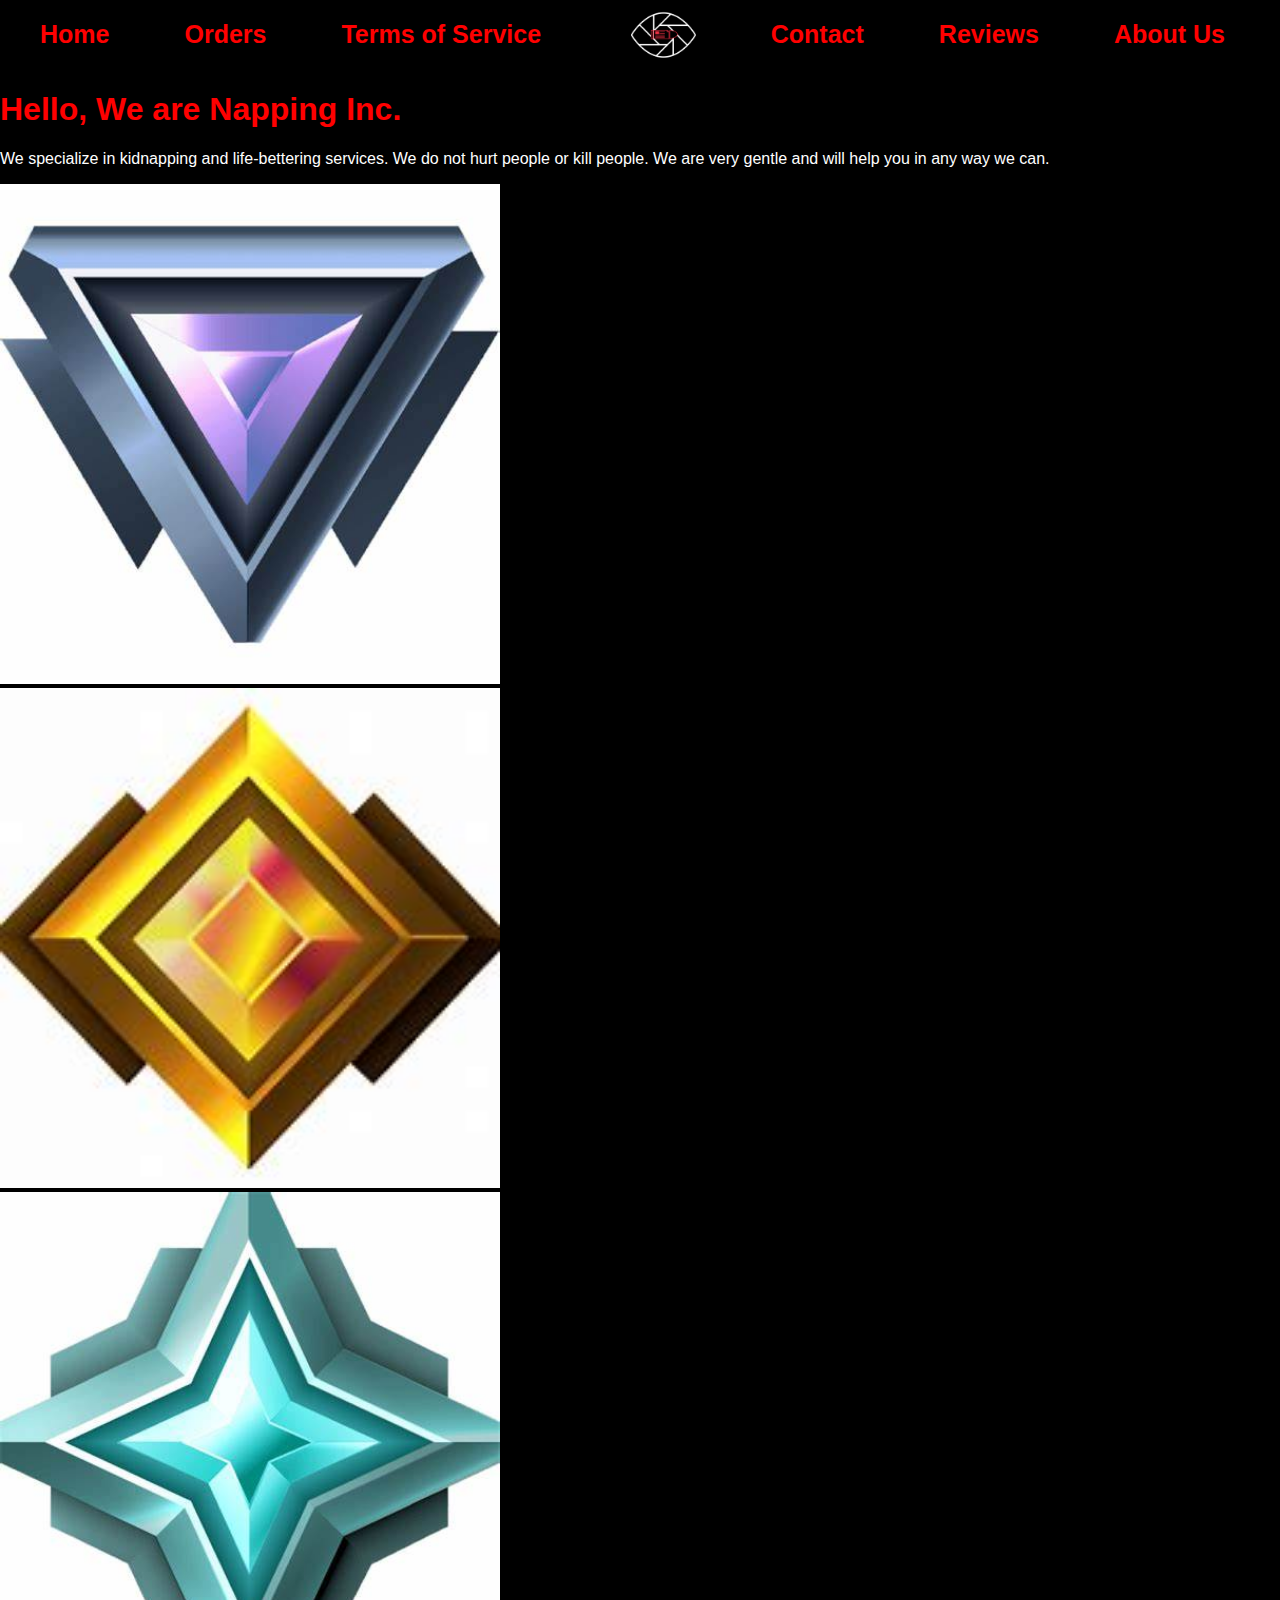
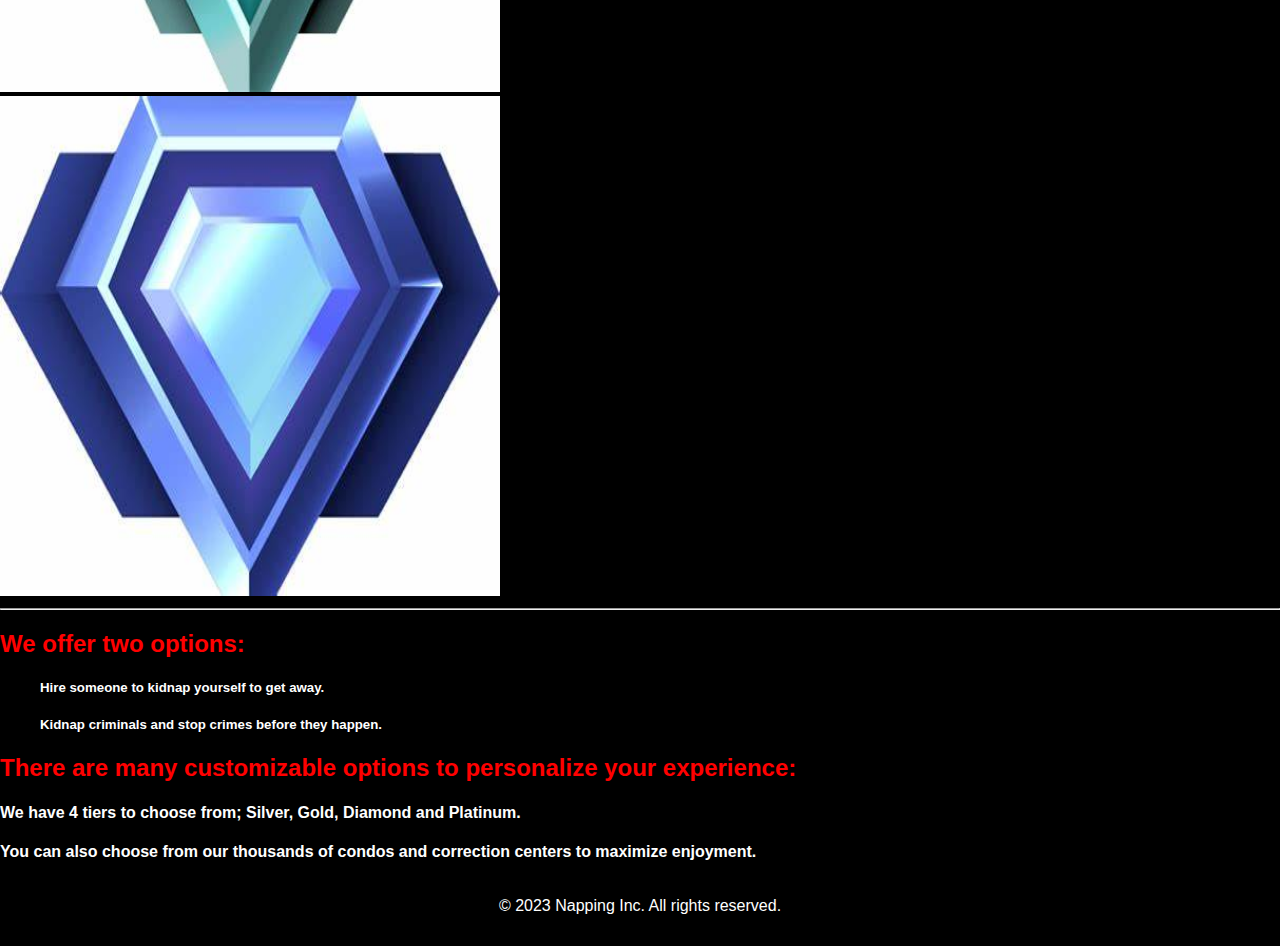
<file: index.html>
<!doctype html>
<html lang="en">

<head>
    <meta charset="utf-8">
    <meta name="viewport" content="width=device-width, initial-scale=1">
    <link href="https://cdn.jsdelivr.net/npm/bootstrap@5.1.3/dist/css/bootstrap.min.css" rel="stylesheet"
        integrity="sha384-1BmE4kWBq78iYhFldvKuhfTAU6auU8tT94WrHftjDbrCEXSU1oBoqyl2QvZ6jIW3" crossorigin="anonymous">
    <link rel="stylesheet" href="https://cdn.jsdelivr.net/npm/bootstrap-icons@1.9.1/font/bootstrap-icons.css">
    <!-- Bootstrap JavaScript -->
    <script src="https://cdn.jsdelivr.net/npm/bootstrap@5.1.3/dist/js/bootstrap.bundle.min.js"
        integrity="sha384-ka7Sk0Gln4gmtz2MlQnikT1wXgYsOg+OMhuP+IlRH9sENBO0LRn5q+8nbTov4+1p" crossorigin="anonymous">
    </script>
    <link rel="stylesheet" type="text/css" href="index.css">

    <title>Home</title>
    <link rel="stylesheet" href="style.html">
    <link rel="stylesheet" type="text/css" href="index.html">
    <style>

    </style>
</head>

<body>



    <!-- Navbar section -->
    <nav>
        <!-- Left side -->
        <ul>
            <li><a href="index.html">Home</a></li>
            <li><a href="NappingMenu.html">Orders</a></li>
            <li><a href="TOS.htmlContactpage.html">Terms of Service</a></li>
        </ul>

        <!-- Centered logo -->
        <img src="img/even better.PNG" alt="Company Logo">

        <!-- Right side -->
        <ul>
            <li><a href="Contactpage.html">Contact</a></li>
            <li><a href="Review.html">Reviews</a></li>
            <li><a href="AboutUs.html">About Us</a></li>

        </ul>
    </nav>
    <div class="container">
        <div class="row">
            <div class="col-sm-12">
                <div class="jumbotron">
                    <h1 class="red text-center">Hello, We are Napping Inc.</h1>
                    <p class="lead text-center">We specialize in kidnapping and life-bettering services. We do not hurt
                        people or kill people.
                        We are very gentle and will help you in any way we can.</p>
                    <div class="container">
                        <div class="row">
                            <div class="col-sm-3">

                            </div>
                            <div class="col-sm-6">
                                <div id="carouselExample" class="carousel slide" data-bs-ride="carousel">
                                    <div class="dog carousel-inner">
                                        <div class="carousel-item active">
                                            <!-- Your first carousel item content -->
                                            <img class="d-block " src="img/Silver1.png" alt="...">
                                        </div>
                                        <div class="carousel-item">
                                            <!-- Your second carousel item content -->
                                            <img class="d-block " src="img/Gold1.png" alt="...">
                                        </div>
                                        <div class="carousel-item">
                                            <!-- Your second carousel item content -->
                                            <img class="d-block " src="img/Diamond Tier.png" alt="...">
                                        </div>
                                        <div class="carousel-item">
                                            <!-- Your second carousel item content -->
                                            <img class="d-block " src="img/platinum.png" alt="...">
                                        </div>

                                    </div>
                                </div>
                            </div>
                            <div class="col-sm-3">

                            </div>
                        </div>
                    </div>


                    <hr class="my-4">
                    <h2 class="red text-center">We offer two options:</h2>
                    <ul class="">
                        <h5 class="text-center"> Hire someone to kidnap yourself to get away.</h5>
                        <h5 class="text-center">Kidnap criminals and stop crimes before they happen.</h5>
                    </ul>

                    <h2 class="red text-center">There are many customizable options to personalize your experience:</h2>
                    <h4 class="text-center">We have 4 tiers to choose from; Silver, Gold, Diamond and Platinum.</h4>
                    <h4 class="text-center">You can also choose from our thousands of condos and correction centers to
                        maximize enjoyment.</h4>

                </div>
            </div>
        </div>
    </div>

    <!-- Your existing scripts -->
    <script src="https://code.jquery.com/jquery-3.5.1.slim.min.js"></script>
    <script src="https://cdn.jsdelivr.net/npm/@popperjs/core@2.5.2/dist/umd/popper.min.js"></script>
    <script src="https://stackpath.bootstrapcdn.com/bootstrap/4.5.2/js/bootstrap.min.js"></script>

    <!-- Add Bootstrap JavaScript for Carousel -->
    <script src="https://cdn.jsdelivr.net/npm/bootstrap@5.1.3/dist/js/bootstrap.bundle.min.js"
        integrity="sha384-ka7Sk0Gln4gmtz2MlQnikT1wXgYsOg+OMhuP+IlRH9sENBO0LRn5q+8nbTov4+1p" crossorigin="anonymous">
    </script>
    <footer>
        <p class="lol">&copy; 2023 Napping Inc. All rights reserved.</p>
    </footer>
</body>

</html>
</file>
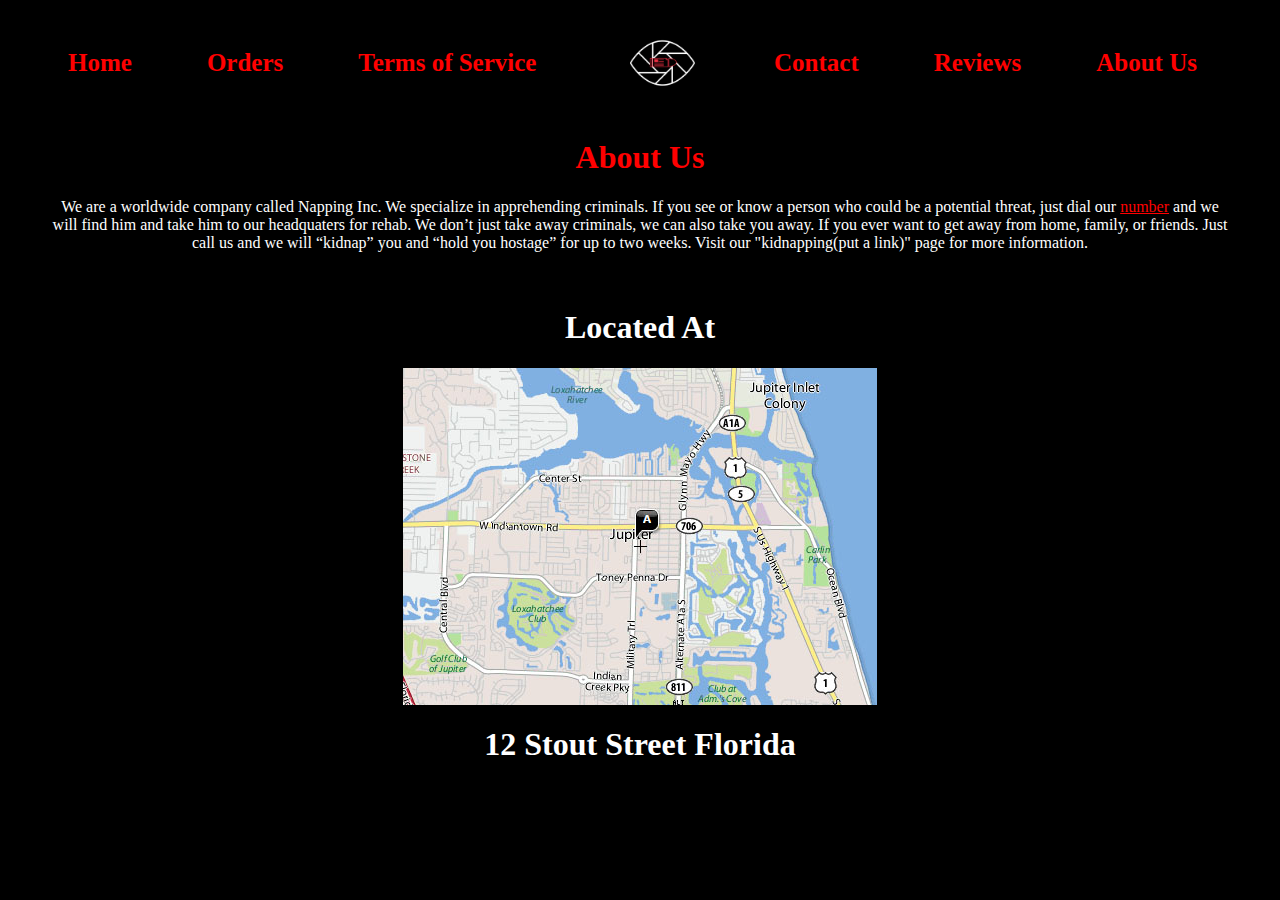
<file: AboutUs.html>
<!doctype html>
<html lang="en">

<head>
  <meta charset="utf-8">
  <meta name="viewport" content="width=device-width, initial-scale=1">

  <link href="https://cdn.jsdelivr.net/npm/bootstrap@5.1.3/dist/css/bootstrap.min.css" rel="stylesheet"
    integrity="sha384-1BmE4kWBq78iYhFldvKuhfTAU6auU8tT94WrHftjDbrCEXSU1oBoqyl2QvZ6jIW3" crossorigin="anonymous">
  <link rel="stylesheet" href="https://cdn.jsdelivr.net/npm/bootstrap-icons@1.9.1/font/bootstrap-icons.css">

  <!-- Bootstrap JavaScript -->
  <script src="https://cdn.jsdelivr.net/npm/bootstrap@5.1.3/dist/js/bootstrap.bundle.min.js"
    integrity="sha384-ka7Sk0Gln4gmtz2MlQnikT1wXgYsOg+OMhuP+IlRH9sENBO0LRn5q+8nbTov4+1p" crossorigin="anonymous">
  </script>
  <link rel="stylesheet" type="text/css" href="style.css">
  <script src="https://code.jquery.com/jquery-3.3.1.slim.min.js"
    integrity="sha384-q8i/X+965DzO0rT7abK41JStQIAqVgRVzpbzo5smXKp4YfRvH+8abtTE1Pi6jizo" crossorigin="anonymous">
  </script>
  <script src="https://cdn.jsdelivr.net/npm/popper.js@1.14.7/dist/umd/popper.min.js"
    integrity="sha384-UO2eT0CpHqdSJQ6hJty5KVphtPhzWj9WO1clHTMGa3JDZwrnQq4sF86dIHNDz0W1" crossorigin="anonymous">
  </script>
  <script src="https://cdn.jsdelivr.net/npm/bootstrap@4.3.1/dist/js/bootstrap.min.js"
    integrity="sha384-JjSmVgyd0p3pXB1rRibZUAYoIIy6OrQ6VrjIEaFf/nJGzIxFDsf4x0xIM+B07jRM" crossorigin="anonymous">
  </script>
  <title>About Us</title>
  <link rel="stylesheet" href="style.html">
  <link rel="stylesheet" href="AboutUs.css">
  <style>
    body {
      background-color: black;
    }

    nav {
      display: flex;
      justify-content: space-between;
      align-items: center;
      background-color: black;
      padding: 10px;
      color: blue;
    }

    nav img {
      max-height: 50px;
      /* Adjust the height as needed */
      margin: 0 auto;
      /* Center the image */
      display: block;


    }

    nav ul {
      list-style-type: none;
      margin: 0;
      padding: 0;
      display: flex;
    }

    nav ul li {
      margin-right: 15px;
    }

    nav a {
      text-decoration: none;
      color: red;
      font-weight: bold;
      font-size: 25px;
      padding: 30px;
    }
  </style>
</head>

<body>
  <nav>
    <!-- Left side -->
    <ul>
      <li><a href="index.html">Home</a></li>
      <li><a href="NappingMenu.html">Orders</a></li>
      <li><a href="TOS.html">Terms of Service</a></li>
    </ul>

    <!-- Centered logo -->
    <img src="img/even better.PNG" alt="Company Logo">

    <!-- Right side -->
    <ul>
      <li><a href="Contactpage.html">Contact</a></li>
      <li><a href="Review.html">Reviews</a></li>
      <li><a href="AboutUs.html">About Us</a></li>
    </ul>
  </nav>
  <div class="container">
    <div class="row">
      <div class="col-md-12" id="about-us">
        <h1 class="lamelo">About Us</h1>
        <p class="ball">We are a worldwide company called Napping Inc. We specialize in apprehending criminals. If you
          see or know a person who could be a potential threat, just dial our <a class="lamelo"
            href="Contactpage.html">number</a> and we will find him and take him to our headquaters for rehab. We don’t
          just take away criminals, we can also take you away. If you ever want to get away from home, family, or
          friends. Just call us and we will “kidnap” you and “hold you hostage” for up to two weeks. Visit our
          "kidnapping(put a link)" page for more information.</p>
      </div>
    </div>
    <div class="row">
      <div class="col-md-3">
      </div>
      <div class="col-md-6">
        <h1 class="ball">Located At</h1>
        <img class="location" src="img/Town.png">
        <h1 class="ball">12 Stout Street Florida</h1>
      </div>
      <div class="col-md-3">
      </div>
    </div>
  </div>
</body>
<footer>
  <p>&copy; 2023 Napping Inc. All rights reserved.</p>
</footer>
</file>
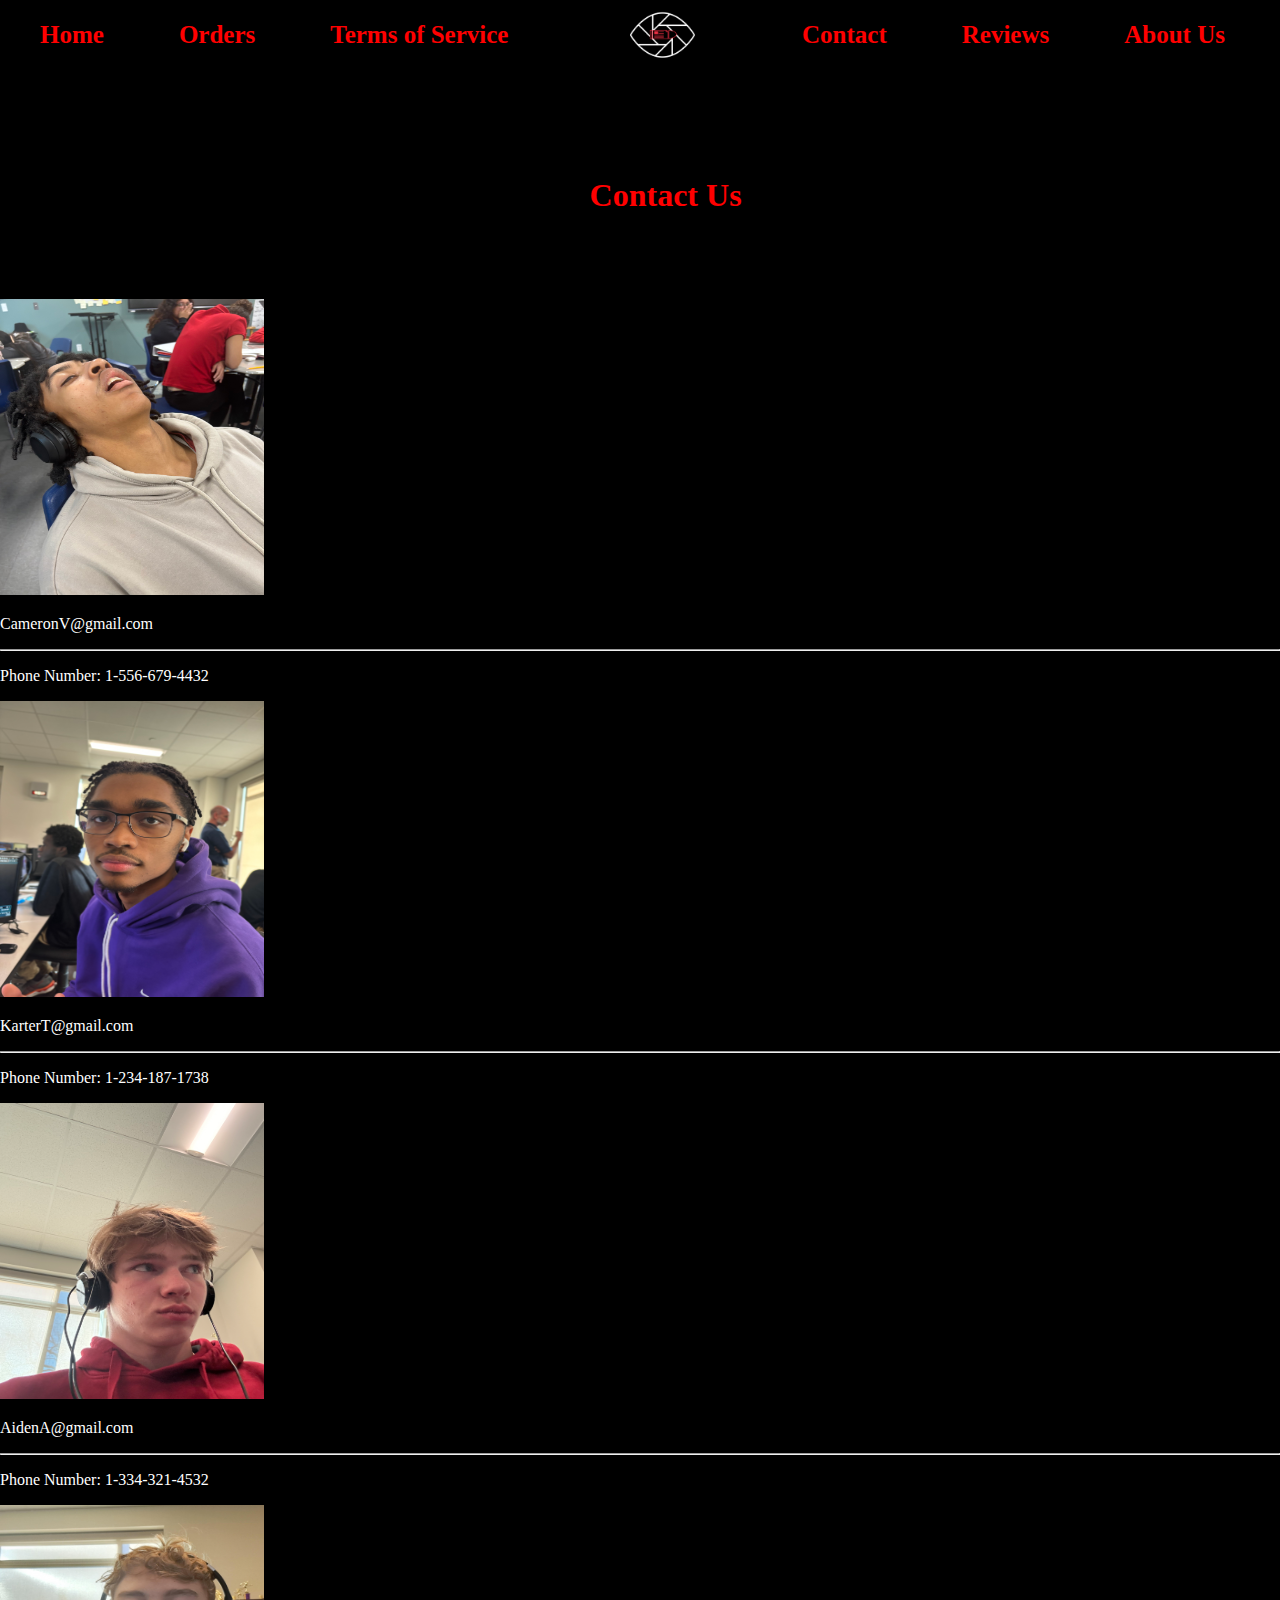
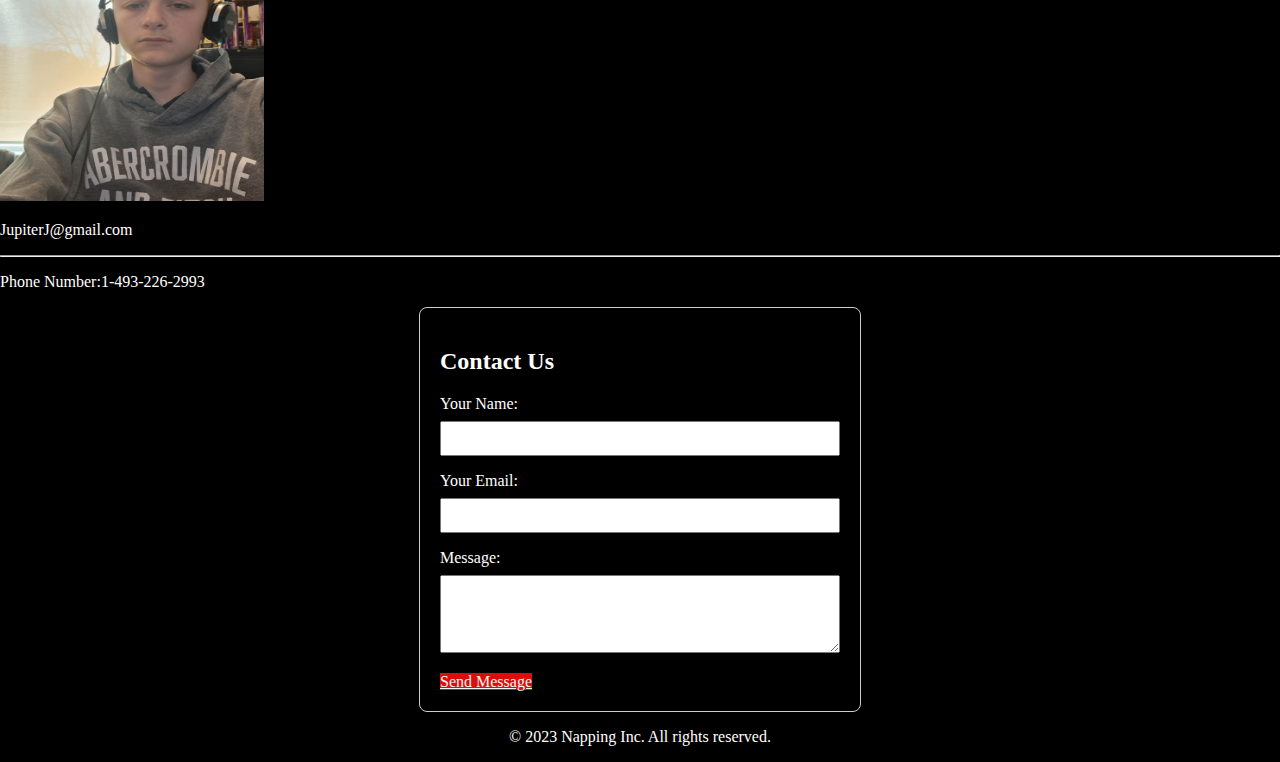
<file: Contactpage.html>
<!doctype html>
<html lang="en">

<head>

  <meta charset="utf-8">
  <meta name="viewport" content="width=device-width, initial-scale=1">

  <link href="https://cdn.jsdelivr.net/npm/bootstrap@5.1.3/dist/css/bootstrap.min.css" rel="stylesheet"
    integrity="sha384-1BmE4kWBq78iYhFldvKuhfTAU6auU8tT94WrHftjDbrCEXSU1oBoqyl2QvZ6jIW3" crossorigin="anonymous">
  <link rel="stylesheet" href="https://cdn.jsdelivr.net/npm/bootstrap-icons@1.9.1/font/bootstrap-icons.css">

  <!-- Bootstrap JavaScript -->
  <script src="https://cdn.jsdelivr.net/npm/bootstrap@5.1.3/dist/js/bootstrap.bundle.min.js"
    integrity="sha384-ka7Sk0Gln4gmtz2MlQnikT1wXgYsOg+OMhuP+IlRH9sENBO0LRn5q+8nbTov4+1p" crossorigin="anonymous">
  </script>
  <link rel="stylesheet" type="text/css" href="style.css">

  <title>Contact</title>
  <link rel="stylesheet" href="style.html">
  <link rel="stylesheet" href="Contacts.css">
</head>

<body class="body">


  <nav>
    <!-- Left side -->
    <ul>
      <li><a href="index.html">Home</a></li>
      <li><a href="NappingMenu.html">Orders</a></li>
      <li><a href="TOS.html">Terms of Service</a></li>
    </ul>

    <!-- Centered logo -->
    <img class="logo" src="img/even better.PNG" alt="Company Logo">

    <!-- Right side -->
    <ul>
      <li><a href="Contactpage.html">Contact</a></li>
      <li><a href="Review.html">Reviews</a></li>
      <li><a href="AboutUs.html">About Us</a></li>
    </ul>
  </nav>
  <!--End of Navbar-->
  <h1></h1>
  <script src="https://code.jquery.com/jquery-3.5.1.slim.min.js"></script>
  <script src="https://cdn.jsdelivr.net/npm/@popperjs/core@2.5.2/dist/umd/popper.min.js"></script>
  <script src="https://stackpath.bootstrapcdn.com/bootstrap/4.5.2/js/bootstrap.min.js"></script>

  </div>
  </div>
  <script src="https://code.jquery.com/jquery-3.3.1.slim.min.js"
    integrity="sha384-q8i/X+965DzO0rT7abK41JStQIAqVgRVzpbzo5smXKp4YfRvH+8abtTE1Pi6jizo" crossorigin="anonymous">
  </script>
  <script src="https://cdn.jsdelivr.net/npm/popper.js@1.14.7/dist/umd/popper.min.js"
    integrity="sha384-UO2eT0CpHqdSJQ6hJty5KVphtPhzWj9WO1clHTMGa3JDZwrnQq4sF86dIHNDz0W1" crossorigin="anonymous">
  </script>
  <script src="https://cdn.jsdelivr.net/npm/bootstrap@4.3.1/dist/js/bootstrap.min.js"
    integrity="sha384-JjSmVgyd0p3pXB1rRibZUAYoIIy6OrQ6VrjIEaFf/nJGzIxFDsf4x0xIM+B07jRM" crossorigin="anonymous">
  </script>
  <h1>Contact Us</h1>
  <!--beginning of pictures-->
  <div class="container-fluid">
    <div class="row">
      <div class="col-md-3">
        <img class="Campic" src="img/Cam.png">
        <p>CameronV@gmail.com
          <hr>
          <p>Phone Number: 1-556-679-4432</p>
      </div>
      <div class="col-md-3">
        <img class="Campic" src="img/KT.png" alt="">
        <p>KarterT@gmail.com
          <hr>
          <p>Phone Number: 1-234-187-1738</p>
      </div>
      <div class="col-md-3">
        <img class="Campic" src="img/Macdaddy.png" alt="">
        <p>AidenA@gmail.com
          <hr>
          <p>Phone Number: 1-334-321-4532</p>
      </div>
      <div class="col-md-3">
        <img class="Campic" src="img/sstg.png" alt="">
        <p>JupiterJ@gmail.com
          <hr>
          <p>Phone Number:1-493-226-2993</p>
      </div>
    </div>
  </div>
  <!--End of Pictures-->

  <div class="contact-box">
    <h2>Contact Us</h2>
    <!--Contact Box-->
    <form action="Message.html" method="post">
      <label for="name">Your Name:</label>
      <input type="text" id="name" name="name" required>

      <label for="email">Your Email:</label>
      <input type="email" id="email" name="email" required>

      <label for="message">Message:</label>
      <textarea id="message" name="message" rows="4" required></textarea>

      <a href="Message.html" class="btn" role="button">Send Message</a>
      <!--End of Contact Box-->
    </form>
  </div>
  <footer>
    <p class="bottem">&copy; 2023 Napping Inc. All rights reserved.</p>
  </footer>

  
</body>

</html>
</file>
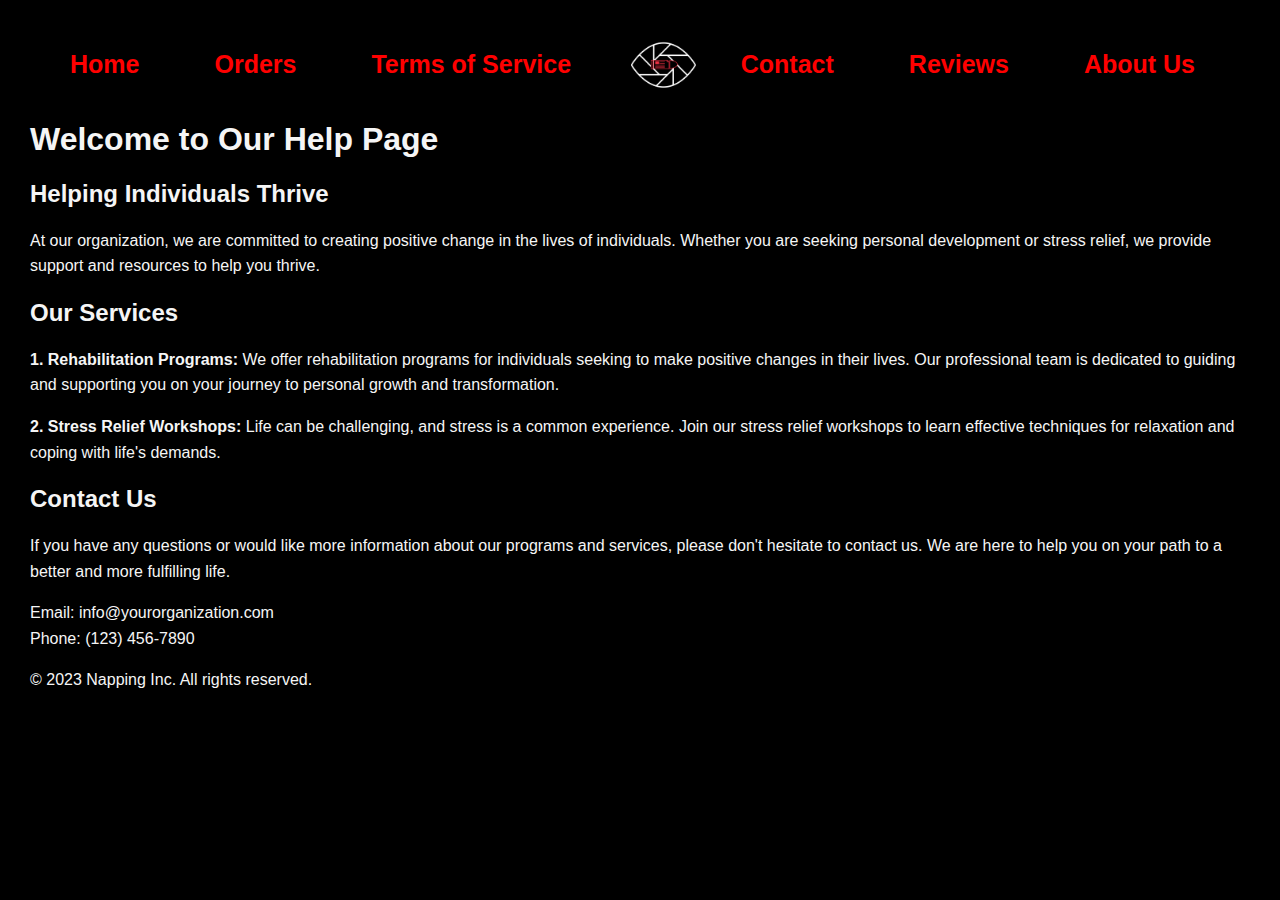
<file: help.html>
<!doctype html>
 <html lang="en">

 <head>
   <meta charset="utf-8">
   <meta name="viewport" content="width=device-width, initial-scale=1">

   <link href="https://cdn.jsdelivr.net/npm/bootstrap@5.1.3/dist/css/bootstrap.min.css" rel="stylesheet"
     integrity="sha384-1BmE4kWBq78iYhFldvKuhfTAU6auU8tT94WrHftjDbrCEXSU1oBoqyl2QvZ6jIW3" crossorigin="anonymous">
   <link rel="stylesheet" href="https://cdn.jsdelivr.net/npm/bootstrap-icons@1.9.1/font/bootstrap-icons.css">

   <!-- Bootstrap JavaScript -->
   <script src="https://cdn.jsdelivr.net/npm/bootstrap@5.1.3/dist/js/bootstrap.bundle.min.js"
     integrity="sha384-ka7Sk0Gln4gmtz2MlQnikT1wXgYsOg+OMhuP+IlRH9sENBO0LRn5q+8nbTov4+1p" crossorigin="anonymous">
   </script>
   <link rel="stylesheet" type="text/css" href="style.css">
   <title>Help Page</title>
   <style>
     body {
       font-family: Arial, sans-serif;
       margin: 20px;
       background-color: black;
       padding: 10px;
     }

     h1,
     h2 {
       color: whitesmoke;
     }

     p {
       color: whitesmoke;
       line-height: 1.6;
     }

     /*styling for navbar*/
     nav img {
       max-height: 50px;
       margin: 0 auto;
       /* Center the image */
       display: block;
     }

     /* end of Contact box */
     nav {
       display: flex;
       justify-content: space-between;
       align-items: center;
       background-color: black;
       padding: 10px;
       color: blue;
     }

     /*styling for navbar*/
     nav img {
       max-height: 50px;
       margin: 0 auto;
       /* Center the image */
       display: block;
     }

     nav ul {
       list-style-type: none;
       margin: 0;
       padding: 0;
       display: flex;
     }

     nav ul li {
       margin-right: 15px;
     }

     nav a {
       text-decoration: none;
       color: red;
       font-weight: bold;
       font-size: 25px;
       padding: 30px;
       /* end of styling for navbar*/
   </style>
 </head>

 <body>
   <nav>
     <!-- Left side -->
     <ul>
       <li><a href="index.html">Home</a></li>
       <li><a href="NappingMenu.html">Orders</a></li>
       <li><a href="TOS.html">Terms of Service</a></li>
     </ul>

     <!-- Centered logo -->
     <img class="logo" src="img/even better.PNG" alt="Company Logo">

     <!-- Right side -->
     <ul>
       <li><a href="Contactpage.html">Contact</a></li>
       <li><a href="Review.html">Reviews</a></li>
       <li><a href="AboutUs.html">About Us</a></li>
     </ul>
   </nav>

   <h1>Welcome to Our Help Page</h1>

   <h2>Helping Individuals Thrive</h2>

   <p>
     At our organization, we are committed to creating positive change in the lives of individuals. Whether you are
     seeking personal development or stress relief, we provide support and resources to help you thrive.
   </p>

   <h2>Our Services</h2>

   <p>
     <strong>1. Rehabilitation Programs:</strong> We offer rehabilitation programs for individuals seeking to make
     positive changes in their lives. Our professional team is dedicated to guiding and supporting you on your journey
     to personal growth and transformation.
   </p>

   <p>
     <strong>2. Stress Relief Workshops:</strong> Life can be challenging, and stress is a common experience. Join our
     stress relief workshops to learn effective techniques for relaxation and coping with life's demands.
   </p>

   <h2>Contact Us</h2>

   <p>
     If you have any questions or would like more information about our programs and services, please don't hesitate to
     contact us. We are here to help you on your path to a better and more fulfilling life.
   </p>

   <p>
     Email: info@yourorganization.com<br>
     Phone: (123) 456-7890
   </p>
   <footer>
     <p>&copy; 2023 Napping Inc. All rights reserved.</p>
   </footer>
 </body>

 </html>
</file>
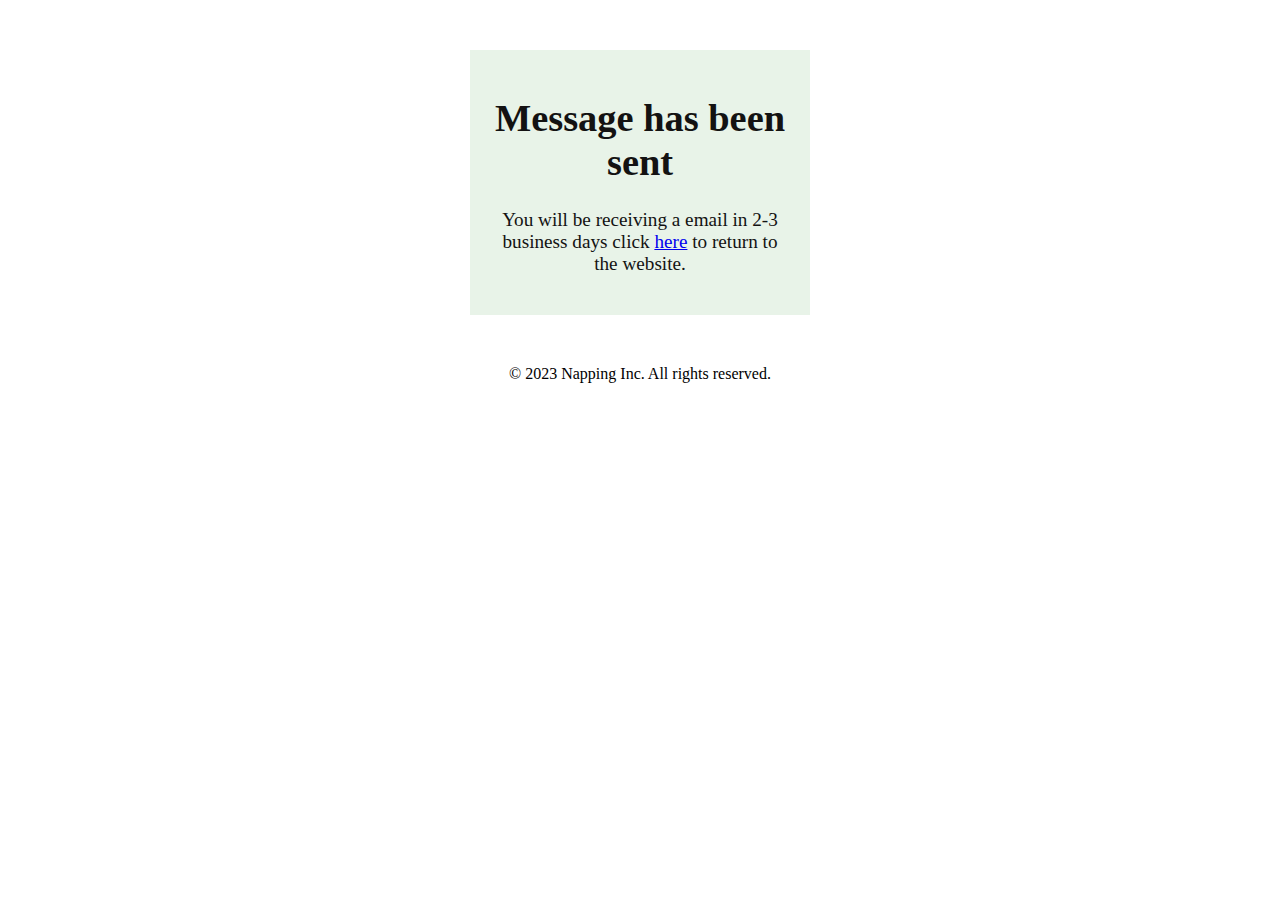
<file: Message.html>
<!DOCTYPE html>
<html lang="en">

<head>
    <meta charset="UTF-8">
    <meta name="viewport" content="width=device-width, initial-scale=1.0">
    <title>Message</title>
    <style>
        .message-box {
            width: 300px;
            padding: 20px;
            background-color: #e8f3e8;
            /* Green background color */
            color: #131212;
            /* White text color */
            text-align: center;
            margin: 50px auto;
            /* Center the box */
            font-size: larger;
        }

        .bottem {
            text-align: center;
        }
    </style>
</head>

<body>

    <!-- The message box -->
    <div class="message-box">
        <h1>Message has been sent</h1>
        <p>You will be receiving a email in 2-3 business days click <a href="Contactpage.html">here</a> to return to the
            website.</p>
    </div>
    <p class="bottem">&copy; 2023 Napping Inc. All rights reserved.</p>








</body>

</html>
</body>

</html>
</file>
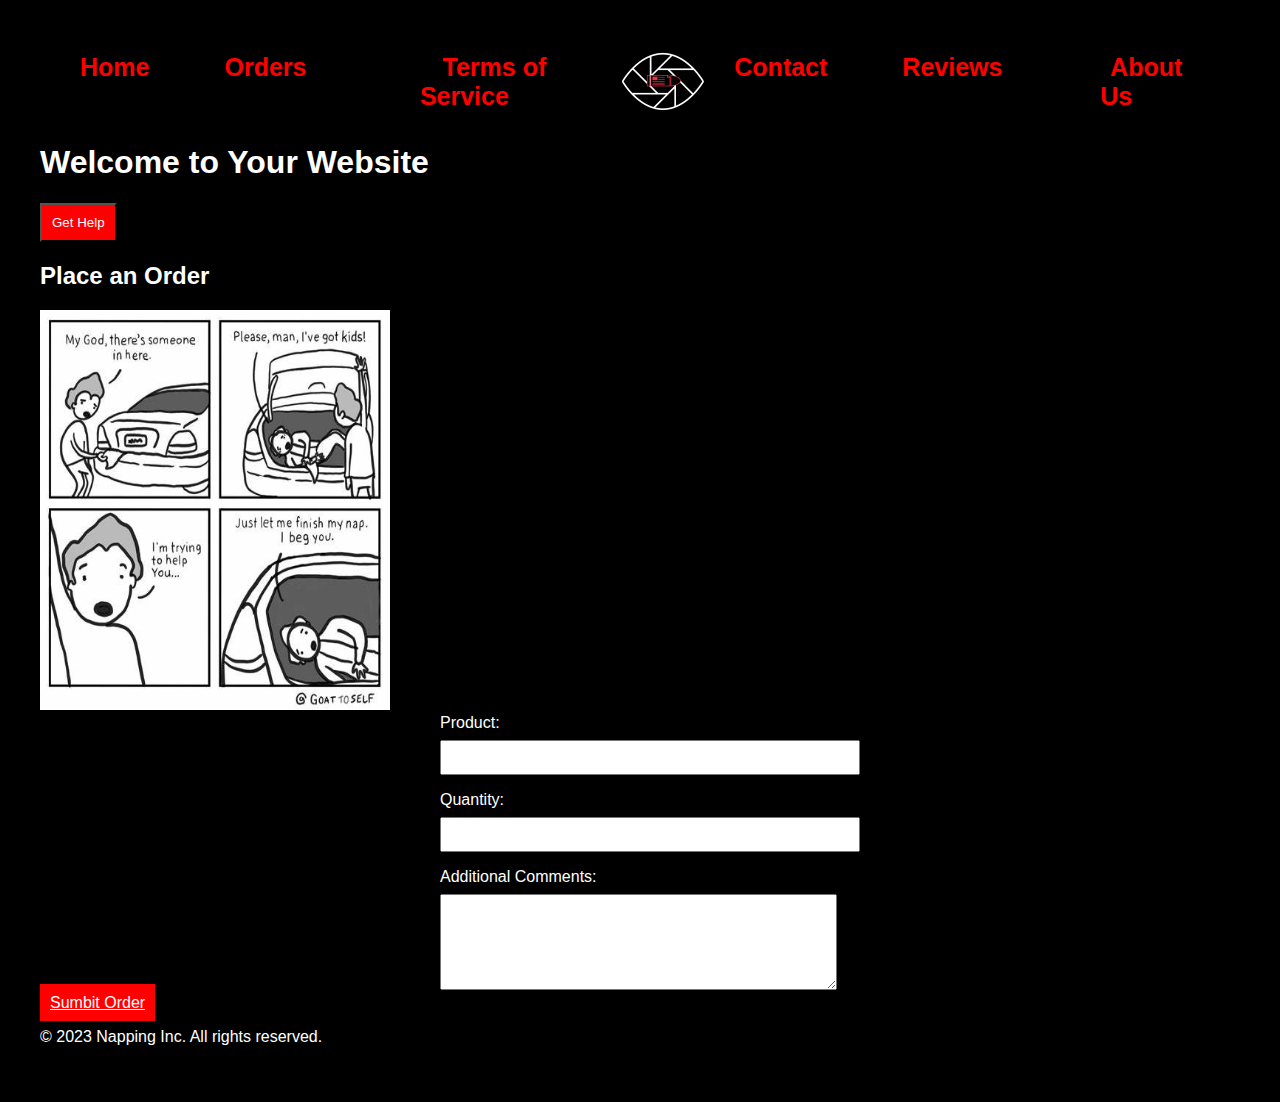
<file: NappingMenu.html>
<!DOCTYPE html>
<html lang="en">

<head>
  <meta charset="UTF-8">
  <meta name="viewport" content="width=device-width, initial-scale=1.0">

  <link href="https://cdn.jsdelivr.net/npm/bootstrap@5.1.3/dist/css/bootstrap.min.css" rel="stylesheet"
    integrity="sha384-1BmE4kWBq78iYhFldvKuhfTAU6auU8tT94WrHftjDbrCEXSU1oBoqyl2QvZ6jIW3" crossorigin="anonymous">
  <link rel="stylesheet" href="https://cdn.jsdelivr.net/npm/bootstrap-icons@1.9.1/font/bootstrap-icons.css">


  <!-- Bootstrap JavaScript -->
  <script src="https://cdn.jsdelivr.net/npm/bootstrap@5.1.3/dist/js/bootstrap.bundle.min.js"
    integrity="sha384-ka7Sk0Gln4gmtz2MlQnikT1wXgYsOg+OMhuP+IlRH9sENBO0LRn5q+8nbTov4+1p" crossorigin="anonymous">
  </script>
  <link rel="stylesheet" type="text/css" href="style.css">

  <title>Orders</title>
  <style>
    body {
      background-color: black;
      color: white;
      font-family: Arial, sans-serif;
      margin: 20px;
    }

    a {
      padding: 10px;
      font-size: 16px;
      margin-bottom: 20px;
      color: red;
    }

    form {
      max-width: 400px;
      margin: 0 auto;
    }

    label {
      display: block;
      margin-bottom: 8px;
    }

    input {
      width: 100%;
      padding: 8px;
      margin-bottom: 16px;
    }

    textarea {}

    nav {
      display: flex;
      justify-content: space-between;
      align-items: center;
      background-color: black;
      padding: 10px;
      color: blue;
      text-align: center;
      /* Center the content horizontally */
    }

    nav img {
      max-height: 70px;
      /* Adjust the height as needed */
      display: block;
      margin: 0 auto;
      /* Center the image */
    }

    nav ul {
      list-style-type: none;
      margin: 0;
      padding: 0;
      display: flex;
    }

    nav ul li {
      margin-right: 15px;
    }

    nav a {
      text-decoration: none;
      color: red;
      font-weight: bold;
      font-size: 25px;
      padding: 30px;
    }

    .btn {
      background-color: red;
      color: white;
      padding: 10px;
    }


    .izzo {
      height: 400px;
      width: 350px;
    }
  </style>
</head>

<body>
  <nav>
    <!-- Left side -->
    <ul>
      <li><a href="index.html">Home</a></li>
      <li><a href="NappingMenu.html">Orders</a></li>
      <li><a href="TOS.html">Terms of Service</a></li>
    </ul>

    <!-- Centered logo -->
    <img class="pic" src="img/even better.PNG" alt="Company Logo">

    <!-- Right side -->
    <ul>
      <li><a href="Contactpage.html">Contact</a></li>

      <li><a href="Review.html">Reviews</a></li>
      <li><a href="AboutUs.html">About Us</a></li>
    </ul>
  </nav>
  <h1>Welcome to Your Website</h1>

  <button role="button" onclick="window.location.href='help.html'" class="btn">Get Help</button>

  <h2>Place an Order</h2>
  <div class="container">
    <div class="row">
      <div class="col-sm-4"></div>

      <div class="col-sm-5">
        <img src="img/gyglyf.png" class="img-fluid mx-auto izzo" alt="Centered Image">
      </div>
    </div>
    <div class="col-sm-3"></div>
  </div>
  </div>
  </div>
  <div class="container">
    <div class="row">
      <div class="col-sm-3">
      </div>
      <div class="col-sm-6">
        <form action="submit_order.php" method="post">
          <label for="product">Product:</label>
          <input type="text" id="product" name="product" required>

          <label for="quantity">Quantity:</label>
          <input type="number" id="quantity" name="quantity" required>

          <label for="comments">Additional Comments:</label>
          <textarea id="comments" name="comments" rows="6" cols="47"></textarea>
      </div>
      <div class="container text-center">
        <a href="order.html" class="btn" role="button">Sumbit Order</a>
        </form>
        <footer>
          <p>&copy; 2023 Napping Inc. All rights reserved.</p>
        </footer>

</body>

</html>
</file>
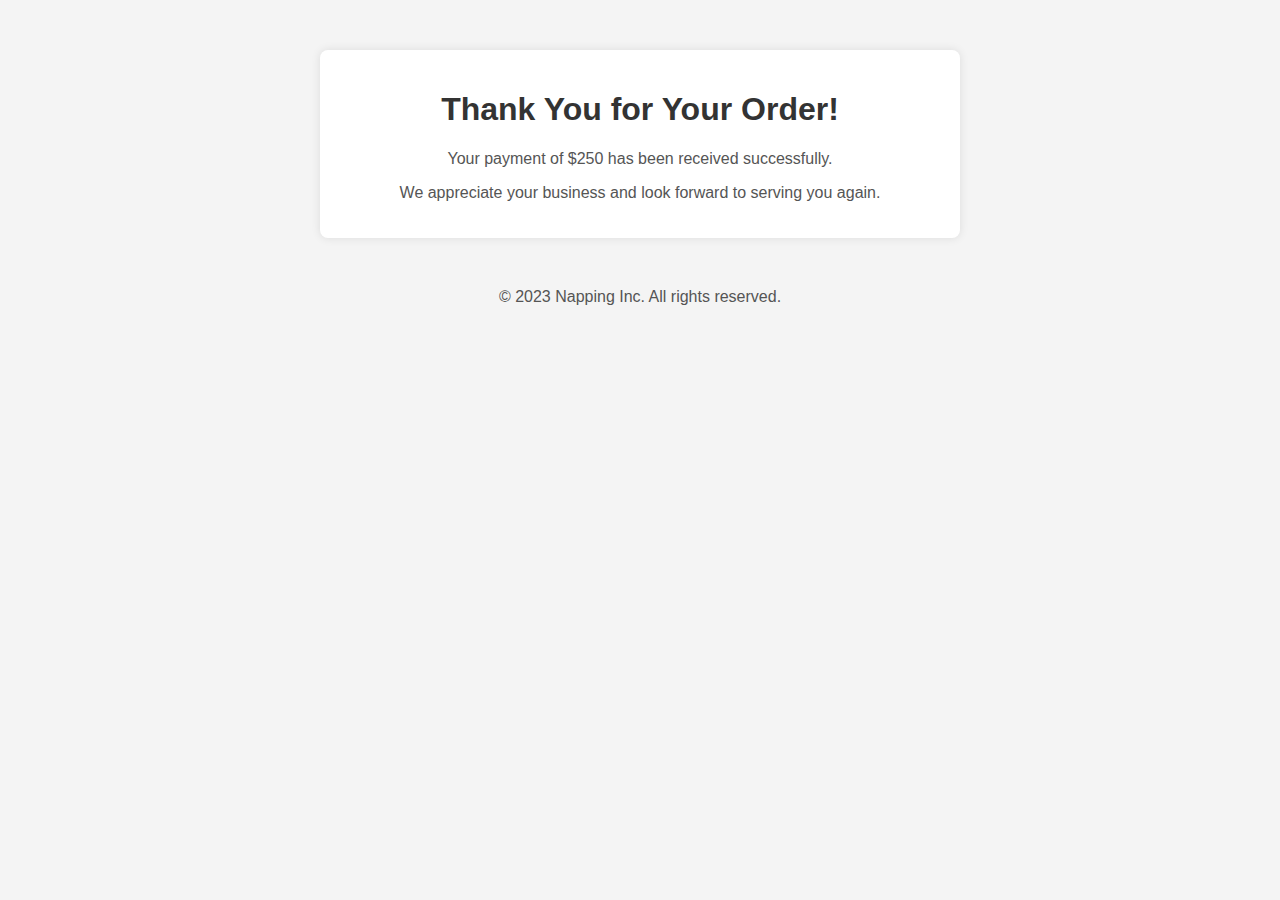
<file: order.html>
<!doctype html>
<html lang="en">

<head>
    <meta charset="utf-8">
    <meta name="viewport" content="width=device-width, initial-scale=1">

    <link href="https://cdn.jsdelivr.net/npm/bootstrap@5.1.3/dist/css/bootstrap.min.css" rel="stylesheet"
        integrity="sha384-1BmE4kWBq78iYhFldvKuhfTAU6auU8tT94WrHftjDbrCEXSU1oBoqyl2QvZ6jIW3" crossorigin="anonymous">
    <link rel="stylesheet" href="https://cdn.jsdelivr.net/npm/bootstrap-icons@1.9.1/font/bootstrap-icons.css">

    <!-- Bootstrap JavaScript -->
    <script src="https://cdn.jsdelivr.net/npm/bootstrap@5.1.3/dist/js/bootstrap.bundle.min.js"
        integrity="sha384-ka7Sk0Gln4gmtz2MlQnikT1wXgYsOg+OMhuP+IlRH9sENBO0LRn5q+8nbTov4+1p" crossorigin="anonymous">
    </script>
    <link rel="stylesheet" href="order.css">

    <title>Order</title>
    <link rel="stylesheet" href="order.css">
</head>

<body>

    <!DOCTYPE html>
    <html lang="en">

    <head>
        <meta charset="UTF-8">
        <meta name="viewport" content="width=device-width, initial-scale=1.0">
        <title>Thank you for your order</title>
        <style>
            body {
                font-family: Arial, sans-serif;
                text-align: center;
                background-color: #f4f4f4;
                margin: 0;
                padding: 0;
            }

            .container {
                max-width: 600px;
                margin: 50px auto;
                padding: 20px;
                background-color: #fff;
                border-radius: 8px;
                box-shadow: 0 0 10px rgba(0, 0, 0, 0.1);
            }

            h1 {
                color: #333;
            }

            p {
                color: #555;
            }
        </style>

        <div class="container">
            <h1>Thank You for Your Order!</h1>
            <p>Your payment of $250 has been received successfully.</p>
            <p>We appreciate your business and look forward to serving you again.</p>
        </div>
        <footer>
            <p>&copy; 2023 Napping Inc. All rights reserved.</p>
        </footer>
</body>

</html>
</file>
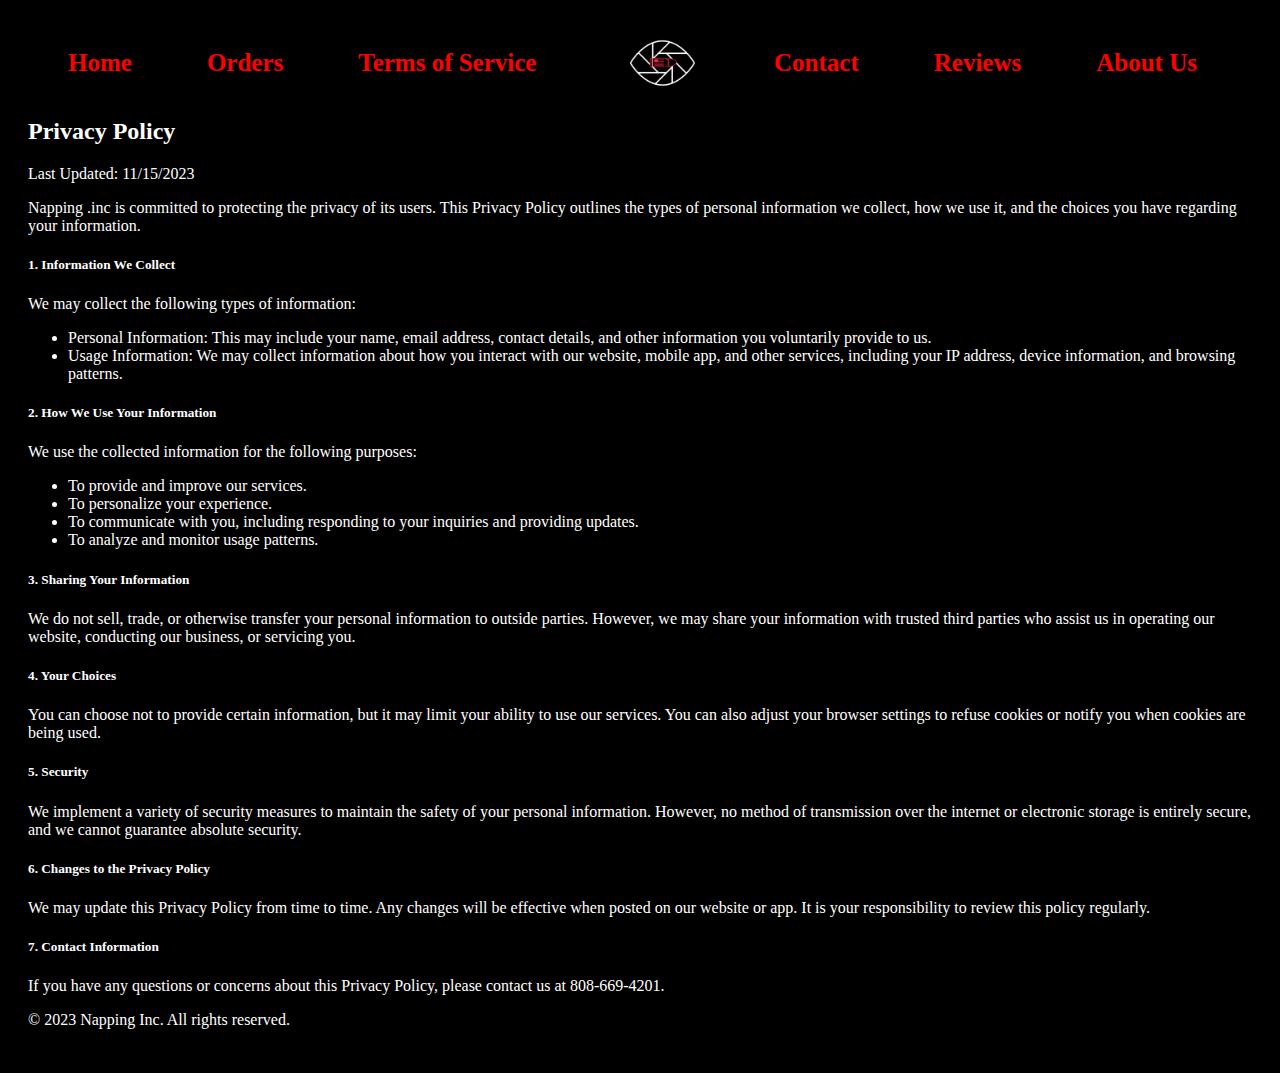
<file: PrivacyPolicy.html>
<!doctype html>
<html lang="en">

<head>
  <meta charset="utf-8">
  <meta name="viewport" content="width=device-width, initial-scale=1">

  <link href="https://cdn.jsdelivr.net/npm/bootstrap@5.1.3/dist/css/bootstrap.min.css" rel="stylesheet"
    integrity="sha384-1BmE4kWBq78iYhFldvKuhfTAU6auU8tT94WrHftjDbrCEXSU1oBoqyl2QvZ6jIW3" crossorigin="anonymous">
  <link rel="stylesheet" href="https://cdn.jsdelivr.net/npm/bootstrap-icons@1.9.1/font/bootstrap-icons.css">

  <!-- Bootstrap JavaScript -->
  <script src="https://cdn.jsdelivr.net/npm/bootstrap@5.1.3/dist/js/bootstrap.bundle.min.js"
    integrity="sha384-ka7Sk0Gln4gmtz2MlQnikT1wXgYsOg+OMhuP+IlRH9sENBO0LRn5q+8nbTov4+1p" crossorigin="anonymous">
  </script>
  <link rel="stylesheet" type="text/css" href="style.css">

  <title>Privacy Policy</title>
  <link rel="stylesheet" href="style.html">
  <style>
    body {
      padding: 20px;
      background-color: black;
      color: white;
    }

    nav {
      display: flex;
      justify-content: space-between;
      align-items: center;
      background-color: black;
      padding: 10px;
      color: blue;
    }

    nav img {
      max-height: 50px;
      /* Adjust the height as needed */
      margin: 0 auto;
      /* Center the image */
      display: block;

    }

    nav ul {
      list-style-type: none;
      margin: 0;
      padding: 0;
      display: flex;
    }

    nav ul li {
      margin-right: 15px;
    }

    nav a {
      text-decoration: none;
      color: red;
      font-weight: bold;
      font-size: 25px;
      padding: 30px;
    }
  </style>
</head>

<body>
  <nav>
    <!-- Left side -->
    <ul>
      <li><a href="index.html">Home</a></li>
      <li><a href="NappingMenu.html">Orders</a></li>
      <li><a href="TOS.html">Terms of Service</a></li>
    </ul>

    <!-- Centered logo -->
    <img src="img/even better.PNG" alt="Company Logo">

    <!-- Right side -->
    <ul>
      <li><a href="Contactpage.html">Contact</a></li>
      <li><a href="Review.html">Reviews</a></li>
      <li><a href="AboutUs.html">About Us</a></li>
    </ul>
  </nav>
  <div class="container">
    <h2 class="mt-5 mb-4">Privacy Policy</h2>

    <p>Last Updated: 11/15/2023</p>

    <p>Napping .inc is committed to protecting the privacy of its users. This Privacy Policy outlines the types of
      personal information we collect, how we use it, and the choices you have regarding your information.</p>

    <h5>1. Information We Collect</h5>
    <p>We may collect the following types of information:</p>
    <ul>
      <li>Personal Information: This may include your name, email address, contact details, and other information you
        voluntarily provide to us.</li>
      <li>Usage Information: We may collect information about how you interact with our website, mobile app, and other
        services, including your IP address, device information, and browsing patterns.</li>
    </ul>

    <h5>2. How We Use Your Information</h5>
    <p>We use the collected information for the following purposes:</p>
    <ul>
      <li>To provide and improve our services.</li>
      <li>To personalize your experience.</li>
      <li>To communicate with you, including responding to your inquiries and providing updates.</li>
      <li>To analyze and monitor usage patterns.</li>
    </ul>

    <h5>3. Sharing Your Information</h5>
    <p>We do not sell, trade, or otherwise transfer your personal information to outside parties. However, we may share
      your information with trusted third parties who assist us in operating our website, conducting our business, or
      servicing you.</p>

    <h5>4. Your Choices</h5>
    <p>You can choose not to provide certain information, but it may limit your ability to use our services. You can
      also adjust your browser settings to refuse cookies or notify you when cookies are being used.</p>

    <h5>5. Security</h5>
    <p>We implement a variety of security measures to maintain the safety of your personal information. However, no
      method of transmission over the internet or electronic storage is entirely secure, and we cannot guarantee
      absolute security.</p>

    <h5>6. Changes to the Privacy Policy</h5>
    <p>We may update this Privacy Policy from time to time. Any changes will be effective when posted on our website or
      app. It is your responsibility to review this policy regularly.</p>

    <h5>7. Contact Information</h5>
    <p>If you have any questions or concerns about this Privacy Policy, please contact us at 808-669-4201.</p>
  </div>

  <script src="https://code.jquery.com/jquery-3.5.1.slim.min.js"></script>
  <script src="https://cdn.jsdelivr.net/npm/@popperjs/core@2.9.2/dist/umd/popper.min.js"></script>
  <script src="https://stackpath.bootstrapcdn.com/bootstrap/4.5.2/js/bootstrap.min.js"></script>
  <script src="https://code.jquery.com/jquery-3.3.1.slim.min.js"
    integrity="sha384-q8i/X+965DzO0rT7abK41JStQIAqVgRVzpbzo5smXKp4YfRvH+8abtTE1Pi6jizo" crossorigin="anonymous">
  </script>
  <script src="https://cdn.jsdelivr.net/npm/popper.js@1.14.7/dist/umd/popper.min.js"
    integrity="sha384-UO2eT0CpHqdSJQ6hJty5KVphtPhzWj9WO1clHTMGa3JDZwrnQq4sF86dIHNDz0W1" crossorigin="anonymous">
  </script>
  <script src="https://cdn.jsdelivr.net/npm/bootstrap@4.3.1/dist/js/bootstrap.min.js"
    integrity="sha384-JjSmVgyd0p3pXB1rRibZUAYoIIy6OrQ6VrjIEaFf/nJGzIxFDsf4x0xIM+B07jRM" crossorigin="anonymous">
  </script>
  <footer>
    <p>&copy; 2023 Napping Inc. All rights reserved.</p>
  </footer>
</body>

</html>
</file>
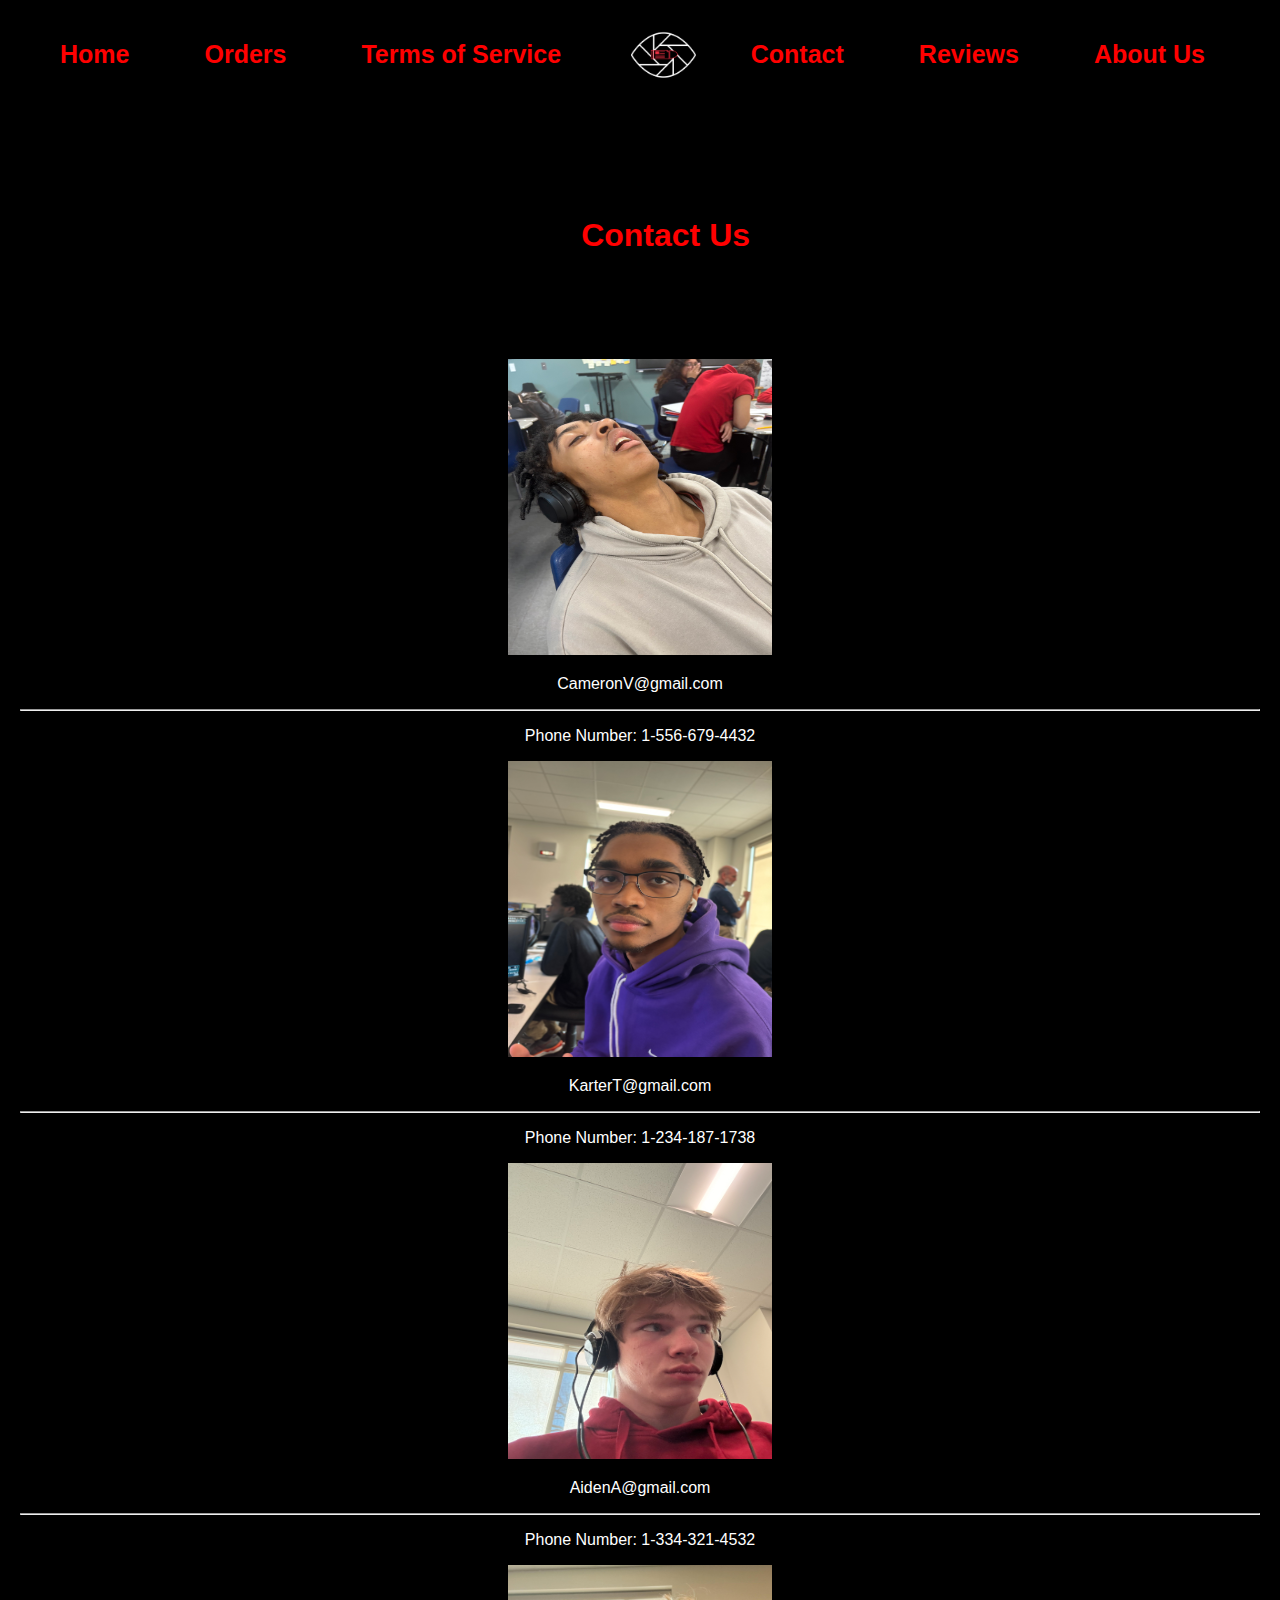
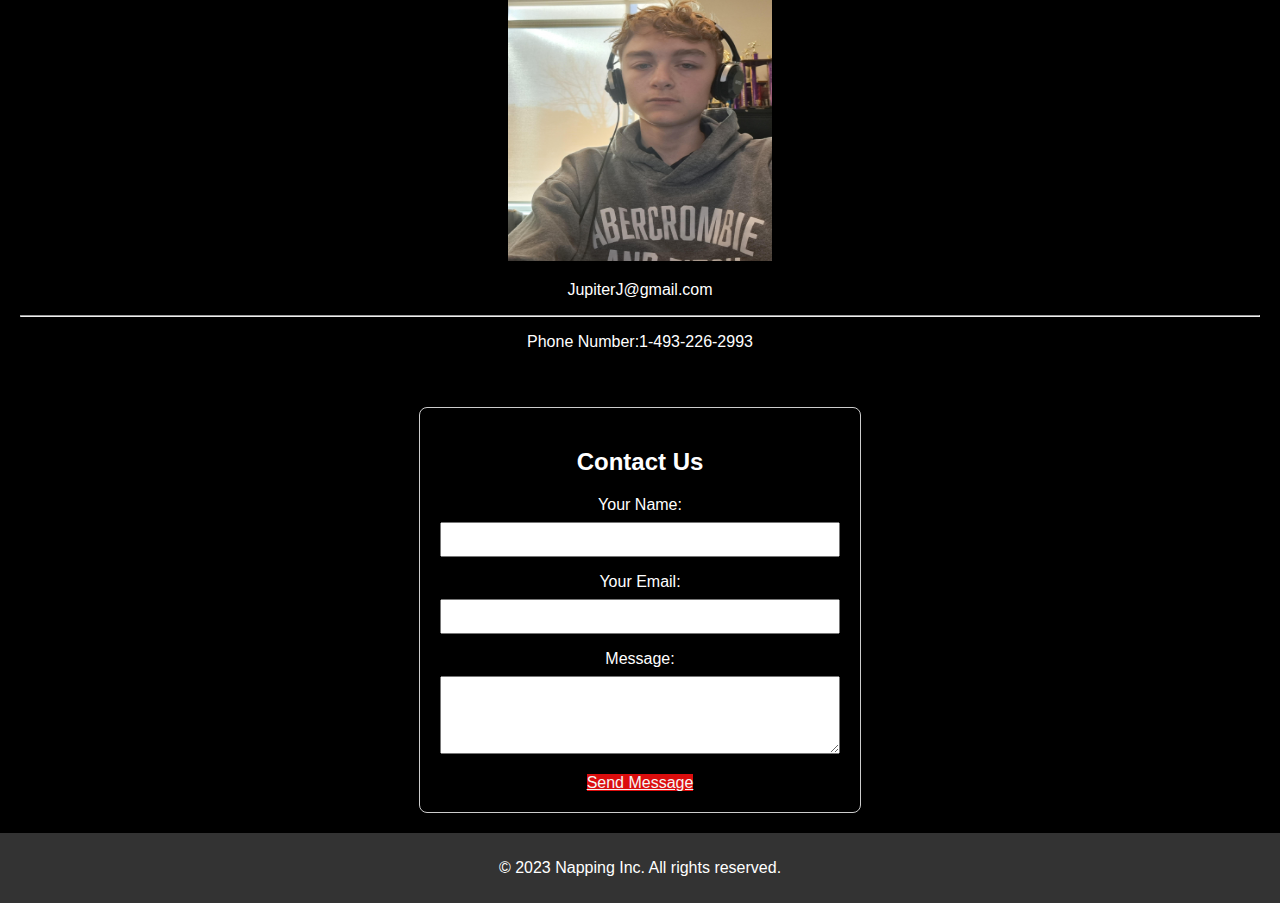
<file: resposive.html>
<!DOCTYPE html>
<html lang="en">
<head>
  <meta charset="UTF-8">
  <meta name="viewport" content="width=device-width, initial-scale=1.0">
  <title>Contact</title>
  <style>
    body {
      font-family: Arial, sans-serif;
      margin: 0;
      padding: 0;
      box-sizing: border-box;
    }

    header {
      background-color: #333;
      color: #fff;
      padding: 10px;
      text-align: center;
    }

    section {
      padding: 20px;
      text-align: center;
    }

    footer {
      background-color: #333;
      color: #fff;
      padding: 10px;
      text-align: center;
    }

    /* Add a media query for screens smaller than 600px */
    @media only screen and (max-width: 600px) {
      section {
        padding: 10px;
      }
    }
    @media only screen and (max-width: 600px){
        img{
            padding: 10px;
        }
    }
    /* End of Media queries*/
  </style>
   <meta charset="utf-8">
   <meta name="viewport" content="width=device-width, initial-scale=1">
 
   <link href="https://cdn.jsdelivr.net/npm/bootstrap@5.1.3/dist/css/bootstrap.min.css" rel="stylesheet"
     integrity="sha384-1BmE4kWBq78iYhFldvKuhfTAU6auU8tT94WrHftjDbrCEXSU1oBoqyl2QvZ6jIW3" crossorigin="anonymous">
   <link rel="stylesheet" href="https://cdn.jsdelivr.net/npm/bootstrap-icons@1.9.1/font/bootstrap-icons.css">
 
   <!-- Bootstrap JavaScript -->
   <script src="https://cdn.jsdelivr.net/npm/bootstrap@5.1.3/dist/js/bootstrap.bundle.min.js"
     integrity="sha384-ka7Sk0Gln4gmtz2MlQnikT1wXgYsOg+OMhuP+IlRH9sENBO0LRn5q+8nbTov4+1p" crossorigin="anonymous">
   </script>
   <link rel="stylesheet" type="text/css" href="style.css">
 
   <title>Contact</title>
   <link rel="stylesheet" href="style.html">
   <link rel="stylesheet" href="Contacts.css">
</head>
<body>


  
    <section> <nav>
        <!-- Left side -->
        <ul>
          <li><a href="index.html">Home</a></li>
          <li><a href="NappingMenu.html">Orders</a></li>
          <li><a href="TOS.html">Terms of Service</a></li>
        </ul>
    
        <!-- Centered logo -->
        <img class="logo" src="img/even better.PNG" alt="Company Logo">
    
        <!-- Right side -->
        <ul>
          <li><a href="Contactpage.html">Contact</a></li>
          <li><a href="Review.html">Reviews</a></li>
          <li><a href="AboutUs.html">About Us</a></li>
        </ul> 
      </nav>
      <!--End of Navbar--> </section>
      <h1></h1>
      <script src="https://code.jquery.com/jquery-3.5.1.slim.min.js"></script>
      <script src="https://cdn.jsdelivr.net/npm/@popperjs/core@2.5.2/dist/umd/popper.min.js"></script>
      <script src="https://stackpath.bootstrapcdn.com/bootstrap/4.5.2/js/bootstrap.min.js"></script>
   
      </div>
      </div>
      <script src="https://code.jquery.com/jquery-3.3.1.slim.min.js"
        integrity="sha384-q8i/X+965DzO0rT7abK41JStQIAqVgRVzpbzo5smXKp4YfRvH+8abtTE1Pi6jizo" crossorigin="anonymous">
      </script>
      <script src="https://cdn.jsdelivr.net/npm/popper.js@1.14.7/dist/umd/popper.min.js"
        integrity="sha384-UO2eT0CpHqdSJQ6hJty5KVphtPhzWj9WO1clHTMGa3JDZwrnQq4sF86dIHNDz0W1" crossorigin="anonymous">
      </script>
      <script src="https://cdn.jsdelivr.net/npm/bootstrap@4.3.1/dist/js/bootstrap.min.js"
        integrity="sha384-JjSmVgyd0p3pXB1rRibZUAYoIIy6OrQ6VrjIEaFf/nJGzIxFDsf4x0xIM+B07jRM" crossorigin="anonymous">
      </script>
      <h1>Contact Us</h1>
      <!--Beginning of pics--> <section>
      <div class="container-fluid">
        <div class="row">
          <div class="col-md-3">
            <img class="Campic" src="img/Cam.png">
            <p>CameronV@gmail.com
              <hr>
              <p>Phone Number: 1-556-679-4432</p>
          </div>
          <div class="col-md-3">
            <img class="Campic" src="img/KT.png" alt="">
            <p>KarterT@gmail.com
              <hr>
              <p>Phone Number: 1-234-187-1738</p>
          </div>
          <div class="col-md-3">
            <img class="Campic" src="img/Macdaddy.png" alt="">
            <p>AidenA@gmail.com
              <hr>
              <p>Phone Number: 1-334-321-4532</p>
          </div>
          <div class="col-md-3">
            <img class="Campic" src="img/sstg.png" alt="">
            <p>JupiterJ@gmail.com
              <hr>
              <p>Phone Number:1-493-226-2993</p>
          </div>
        </div>
      </div>
     </section> <!--End of Pictures-->
      <section> 
        <div class="contact-box">
            <h2>Contact Us</h2>
        <!--Contact Box-->
            <form action="Message.html" method="post">
              <label for="name">Your Name:</label>
              <input type="text" id="name" name="name" required>
        
              <label for="email">Your Email:</label>
              <input type="email" id="email" name="email" required>
        
              <label for="message">Message:</label>
              <textarea id="message" name="message" rows="4" required></textarea>
        
              <a href="Message.html" class="btn" role="button">Send Message</a>
       
            </form>
          </div>
  </section> <!--End of Contact Box-->

 
    <footer>
        <p class="bottem">&copy; 2023 Napping Inc. All rights reserved.</p>
      </footer>
    
 

</body>
</html>
</file>
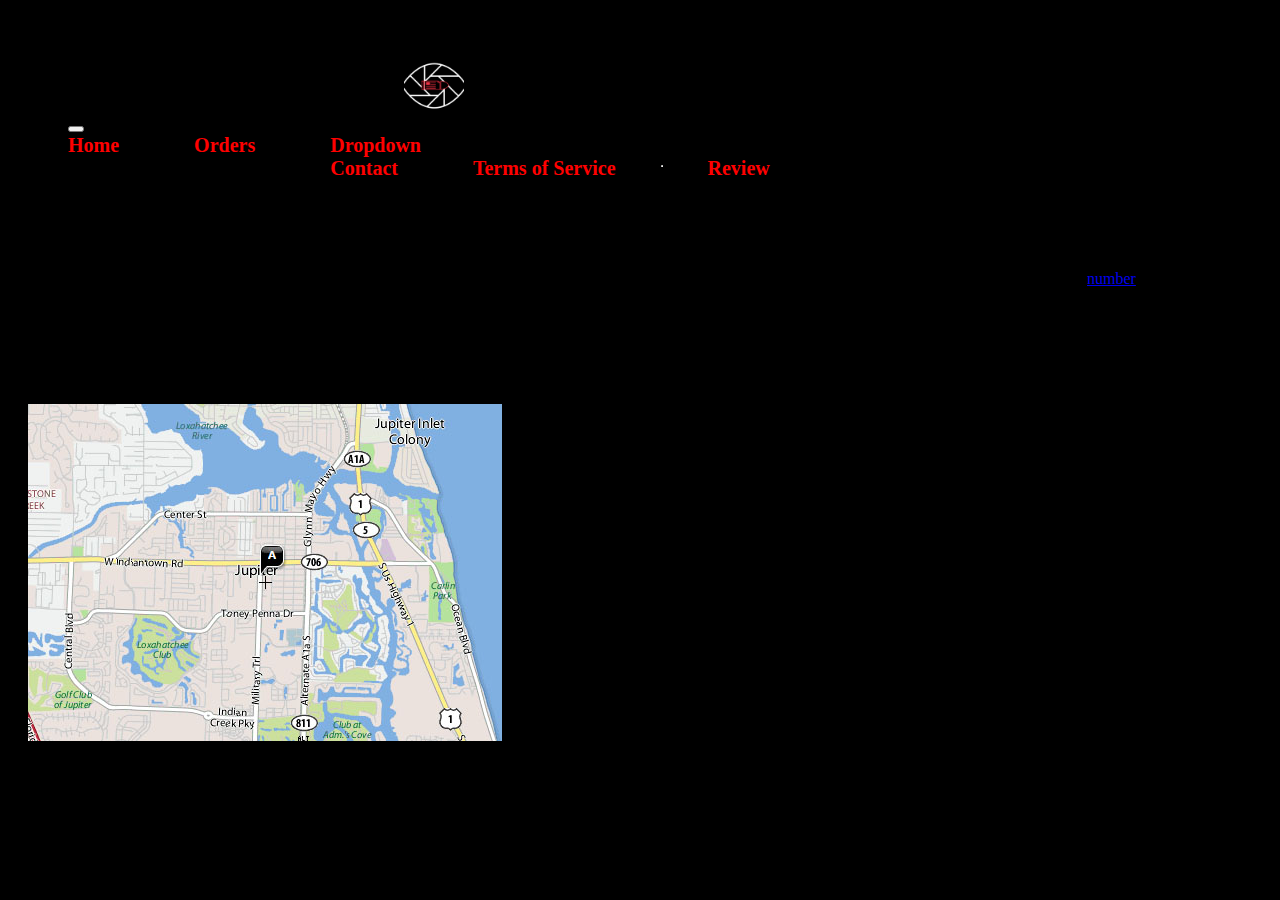
<file: Review.html>
<!doctype html>
<html lang="en">
  <head>
    <meta charset="utf-8">
    <meta name="viewport" content="width=device-width, initial-scale=1">

    <link href="https://cdn.jsdelivr.net/npm/bootstrap@5.1.3/dist/css/bootstrap.min.css" rel="stylesheet" integrity="sha384-1BmE4kWBq78iYhFldvKuhfTAU6auU8tT94WrHftjDbrCEXSU1oBoqyl2QvZ6jIW3" crossorigin="anonymous">
    <link rel="stylesheet" href="https://cdn.jsdelivr.net/npm/bootstrap-icons@1.9.1/font/bootstrap-icons.css">

    <!-- Bootstrap JavaScript -->
    <script src="https://cdn.jsdelivr.net/npm/bootstrap@5.1.3/dist/js/bootstrap.bundle.min.js" integrity="sha384-ka7Sk0Gln4gmtz2MlQnikT1wXgYsOg+OMhuP+IlRH9sENBO0LRn5q+8nbTov4+1p" crossorigin="anonymous"></script>
        <link rel="stylesheet" type="text/css" href="style.css">
        <script src="https://code.jquery.com/jquery-3.3.1.slim.min.js" integrity="sha384-q8i/X+965DzO0rT7abK41JStQIAqVgRVzpbzo5smXKp4YfRvH+8abtTE1Pi6jizo" crossorigin="anonymous"></script>
    <script src="https://cdn.jsdelivr.net/npm/popper.js@1.14.7/dist/umd/popper.min.js" integrity="sha384-UO2eT0CpHqdSJQ6hJty5KVphtPhzWj9WO1clHTMGa3JDZwrnQq4sF86dIHNDz0W1" crossorigin="anonymous"></script>
    <script src="https://cdn.jsdelivr.net/npm/bootstrap@4.3.1/dist/js/bootstrap.min.js" integrity="sha384-JjSmVgyd0p3pXB1rRibZUAYoIIy6OrQ6VrjIEaFf/nJGzIxFDsf4x0xIM+B07jRM" crossorigin="anonymous"></script>
    <title>Review</title>
    <link rel="stylesheet" href="style.html">
    <link rel="stylesheet" href="Review.css">
    <style> 
    body{background-color: black;}
    </style> 
  </head>
  
    <body>
      <nav class="navbar navbar-expand-lg bg-body-tertiary">
        <div class="container-fluid">
          <a class="navbar-brand" href="index.html"><img src="img/MicrosoftTeams-image (11).png"></a>
          <button class="navbar-toggler" type="button" data-bs-toggle="collapse" data-bs-target="#navbarSupportedContent" aria-controls="navbarSupportedContent" aria-expanded="false" aria-label="Toggle navigation">
            <span class="navbar-toggler-icon"></span>
          </button>
          <div class="collapse navbar-collapse" id="navbarSupportedContent">
            <ul class="navbar-nav me-auto mb-2 mb-lg-0">
              <li class="nav-item">
                <a class="nav-link active" aria-current="page" href="index.html">Home</a>
              </li>
              <li class="nav-item">
                <a class="nav-link" href="NappingMenu.html">Orders</a>
              </li>
              <li class="nav-item dropdown">
                <a class="nav-link dropdown-toggle" href="#" role="button" data-bs-toggle="dropdown" aria-expanded="false">
                  Dropdown
                </a>
                <ul class="dropdown-menu">
                  <li><a class="dropdown-item" href="Contactpage.html">Contact</a></li>
                  <li><a class="dropdown-item" href="TOS.html">Terms of Service</a></li>
                  <li><hr class="dropdown-divider"></li>
                  <li><a class="dropdown-item" href="Review.html">Review</a></li>
                </ul>
              </li>
            </ul>
          </div>
        </div>
      </nav>
      <div class="container">
        <div class="row">
          <div class="col-md-12" id="about-us">
            <h1 class="lamelo">About Us</h1> <p class="ball">We are a worldwide company called Napping Inc. We specialize in apprehending criminals. If you see or know a person who could be a potential threat, just dial our <a href="Contactpage.html">number</a> and we will find him and take him to our headquaters for rehab. We don’t just take away criminals, we can also take you away. If you ever want to get away from home, family, or friends. Just call us and we will “kidnap” you and “hold you hostage” for up to two weeks. Visit our "kidnapping(put a link)" page for more information.</p>
          </div>
        </div>
        <div class="row">
          <div class="col-md-3">
          </div>
          <div class="col-md-6">
            <h1 class="ball">Located At</h1>
            <img class="location" src="img/Town.png">
            <h1 class="ball">12 Stout Street Florida</h1>
          </div>
          <div class="col-md-3">
          </div>
        </div>
      </div>
    </body>
    <footer>
      
    </footer>
</file>
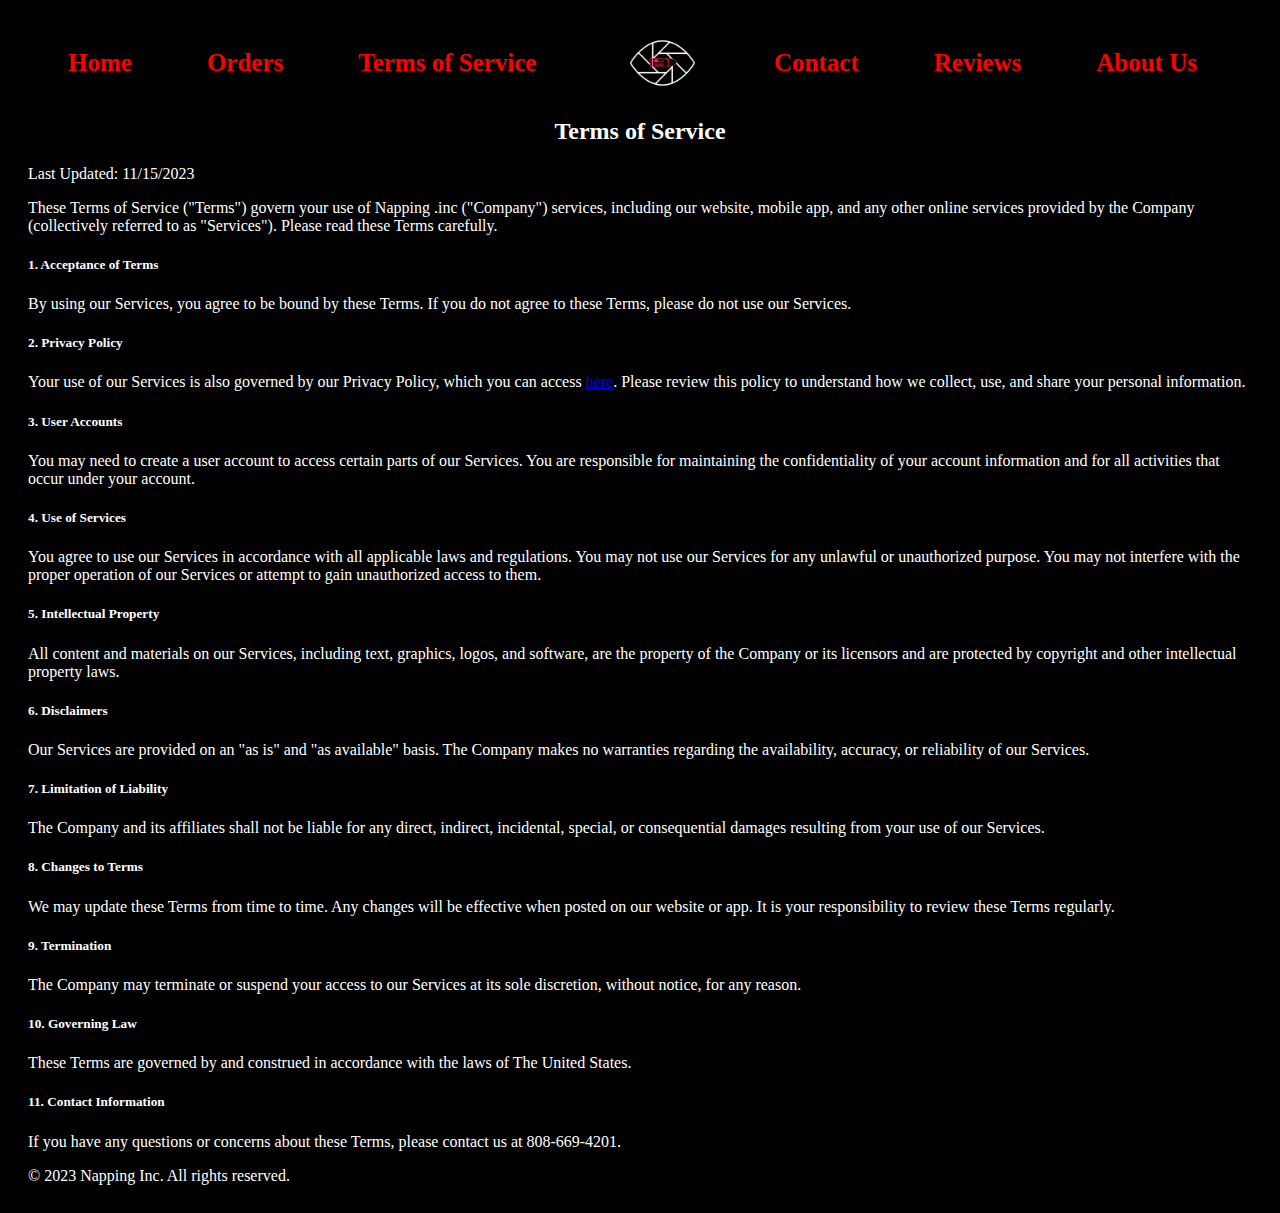
<file: TOS.html>
<head>
  <meta charset="utf-8">
  <meta name="viewport" content="width=device-width, initial-scale=1">

  <link href="https://cdn.jsdelivr.net/npm/bootstrap@5.1.3/dist/css/bootstrap.min.css" rel="stylesheet"
    integrity="sha384-1BmE4kWBq78iYhFldvKuhfTAU6auU8tT94WrHftjDbrCEXSU1oBoqyl2QvZ6jIW3" crossorigin="anonymous">
  <link rel="stylesheet" href="https://cdn.jsdelivr.net/npm/bootstrap-icons@1.9.1/font/bootstrap-icons.css">

  <!-- Bootstrap JavaScript -->
  <script src="https://cdn.jsdelivr.net/npm/bootstrap@5.1.3/dist/js/bootstrap.bundle.min.js"
    integrity="sha384-ka7Sk0Gln4gmtz2MlQnikT1wXgYsOg+OMhuP+IlRH9sENBO0LRn5q+8nbTov4+1p" crossorigin="anonymous">
  </script>
  <link rel="stylesheet" type="text/css" href="style.css">

  <title>Terms of Service</title>
  <link rel="stylesheet" href="style.html">
  <style>
    body {
      padding: 20px;
      background-color: black;
      color: white;
    }

    .mt-5 {
      text-align: center;
    }

    nav {
      display: flex;
      justify-content: space-between;
      align-items: center;
      background-color: black;
      padding: 10px;
      color: blue;
    }

    nav img {
      max-height: 50px;
      /* Adjust the height as needed */
      margin: 0 auto;
      /* Center the image */
      display: block;

    }

    nav ul {
      list-style-type: none;
      margin: 0;
      padding: 0;
      display: flex;
    }

    nav ul li {
      margin-right: 15px;
    }

    nav a {
      text-decoration: none;
      color: red;
      font-weight: bold;
      font-size: 25px;
      padding: 30px;
    }
  </style>


</head>

<body>
  <nav>
    <!-- Left side -->
    <ul>
      <li><a href="index.html">Home</a></li>
      <li><a href="NappingMenu.html">Orders</a></li>
      <li><a href="TOS.html">Terms of Service</a></li>
    </ul>

    <!-- Centered logo -->
    <img src="img/even better.PNG" alt="Company Logo">

    <!-- Right side -->
    <ul>
      <li><a href="Contactpage.html">Contact</a></li>

      <li><a href="Review.html">Reviews</a></li>
      <li><a href="AboutUs.html">About Us</a></li>
    </ul>
  </nav>
  <div class="container">
    <h2 class="mt-5">Terms of Service</h2>
    <p>Last Updated: 11/15/2023</p>

    <p>These Terms of Service ("Terms") govern your use of Napping .inc ("Company") services, including our website,
      mobile app, and any other online services provided by the Company (collectively referred to as "Services"). Please
      read these Terms carefully.</p>

    <h5>1. Acceptance of Terms</h5>
    <p>By using our Services, you agree to be bound by these Terms. If you do not agree to these Terms, please do not
      use our Services.</p>

    <h5>2. Privacy Policy</h5>
    <p>Your use of our Services is also governed by our Privacy Policy, which you can access <a
        href="PrivacyPolicy.html">here</a>. Please review this policy to understand how we collect, use, and share your
      personal information.</p>

    <h5>3. User Accounts</h5>
    <p>You may need to create a user account to access certain parts of our Services. You are responsible for
      maintaining the confidentiality of your account information and for all activities that occur under your account.
    </p>

    <h5>4. Use of Services</h5>
    <p>You agree to use our Services in accordance with all applicable laws and regulations. You may not use our
      Services for any unlawful or unauthorized purpose. You may not interfere with the proper operation of our Services
      or attempt to gain unauthorized access to them.</p>

    <h5>5. Intellectual Property</h5>
    <p>All content and materials on our Services, including text, graphics, logos, and software, are the property of the
      Company or its licensors and are protected by copyright and other intellectual property laws.</p>

    <h5>6. Disclaimers</h5>
    <p>Our Services are provided on an "as is" and "as available" basis. The Company makes no warranties regarding the
      availability, accuracy, or reliability of our Services.</p>

    <h5>7. Limitation of Liability</h5>
    <p>The Company and its affiliates shall not be liable for any direct, indirect, incidental, special, or
      consequential damages resulting from your use of our Services.</p>

    <h5>8. Changes to Terms</h5>
    <p>We may update these Terms from time to time. Any changes will be effective when posted on our website or app. It
      is your responsibility to review these Terms regularly.</p>

    <h5>9. Termination</h5>
    <p>The Company may terminate or suspend your access to our Services at its sole discretion, without notice, for any
      reason.</p>

    <h5>10. Governing Law</h5>
    <p>These Terms are governed by and construed in accordance with the laws of The United States.</p>

    <h5>11. Contact Information</h5>
    <p>If you have any questions or concerns about these Terms, please contact us at 808-669-4201.</p>
  </div>

  <script src="https://code.jquery.com/jquery-3.5.1.slim.min.js"></script>
  <script src="https://cdn.jsdelivr.net/npm/@popperjs/core@2.9.2/dist/umd/popper.min.js"></script>
  <script src="https://stackpath.bootstrapcdn.com/bootstrap/4.5.2/js/bootstrap.min.js"></script>
  <script src="https://code.jquery.com/jquery-3.3.1.slim.min.js"
    integrity="sha384-q8i/X+965DzO0rT7abK41JStQIAqVgRVzpbzo5smXKp4YfRvH+8abtTE1Pi6jizo" crossorigin="anonymous">
  </script>
  <script src="https://cdn.jsdelivr.net/npm/popper.js@1.14.7/dist/umd/popper.min.js"
    integrity="sha384-UO2eT0CpHqdSJQ6hJty5KVphtPhzWj9WO1clHTMGa3JDZwrnQq4sF86dIHNDz0W1" crossorigin="anonymous">
  </script>
  <script src="https://cdn.jsdelivr.net/npm/bootstrap@4.3.1/dist/js/bootstrap.min.js"
    integrity="sha384-JjSmVgyd0p3pXB1rRibZUAYoIIy6OrQ6VrjIEaFf/nJGzIxFDsf4x0xIM+B07jRM" crossorigin="anonymous">
  </script>
  <footer>
    <p>&copy; 2023 Napping Inc. All rights reserved.</p>
  </footer>
</body>

</html>
</file>
<file: index.css>
body {
    margin: 0;
    font-family: 'Arial', sans-serif;
    background-color: black;
    color: #fff;


}

header {
    background-color: #333;
    padding: 15px;
    color: #fff;
    text-align: center;

}

nav {
    display: flex;
    justify-content: space-between;
    align-items: center;
    background-color: black;
    padding: 10px;
    color: blue;
}

nav img {
    max-height: 50px;
    /* Adjust the height as needed */
    margin: 0 auto;
    /* Center the image */
    display: block;

}

nav ul {
    list-style-type: none;
    margin: 0;
    padding: 0;
    display: flex;
}

nav ul li {
    margin-right: 15px;
}

nav a {
    text-decoration: none;
    color: red;
    font-weight: bold;
    font-size: 25px;
    padding: 30px;
}

.red {
    color: red;
}

li {
    font-size: 20px;
}

.red text-center {
    text-align: center;
}

.d-block {
    height: 500px;
    width: 500px;
}

.dog {
    left: 10%;
}

.u {
    list-style-position: inside;
    /* This aligns the list items with the bullets/numbers */
}

.u {
    background-color: #f0f0f0;
    padding: 10px;
}

.i {
    margin-bottom: 8px;
}

.lol {
    padding: 15px;
    text-align: center;
}
</file>
<file: style.css>
body {
    padding: 20px;
}

.jumbotron {
    background-color: ;
}
</file>
<file: AboutUs.css>
#about-us {
  background-color: black;
  padding: 20px;
  margin: auto;
}

.lamelo {
  color: red;
  text-align: center;
}

.ball {
  color: white;
  text-align: auto;
  text-align: center;
}

.location {
  display: block;
  margin-left: auto;
  margin-right: auto;
}

.hq {
  display: block;
  margin-left: auto;
  margin-right: auto;
  width: 300px;
  height: 250px;
}

nav {
  display: flex;
  justify-content: space-between;
  align-items: center;
  background-color: black;
  padding: 10px;
  color: blue;
}

nav img {
  max-height: 50px;
  /* Adjust the height as needed */
  margin: 0 auto;
  /* Center the image */
  display: block;
}

nav ul {
  list-style-type: none;
  margin: 0;
  padding: 0;
  display: flex;
}

nav ul li {
  margin-right: 15px;
}

nav a {
  text-decoration: none;
  color: red;
  font-weight: bold;
  font-size: 20px;
  padding: 30px;
}
</file>
<file: Contacts.css>
.center {
  display: block;
  margin-left: 120px;
  margin-right: auto;
  width: 50%;

}

body {
  background-color: black;
  margin: 0;
  padding: 0;
  box-sizing: border-box;
}

.tex {
  color: white;
}

li {
  display: inline-block;
}

.happy {
  color: white;
}

.Campic {
  height: 296px;
  width: 264px;

}

p {
  color: white;
}

h1 {
  color: red;
  text-align: center;
  padding-bottom: 5%;
  padding-left: 4%;
}

/* Contact box */

.contact-box {
  max-width: 400px;
  margin: auto;
  padding: 20px;
  border: 1px solid #ccc;
  border-radius: 8px;
}

label {
  display: block;
  margin-bottom: 8px;
  color: white;
}

input,
textarea {
  width: 100%;
  padding: 8px;
  margin-bottom: 16px;
  box-sizing: border-box;
}

input[type="submit"] {
  background-color: #4CAF50;
  color: white;
  padding: 10px;
  border: none;
  border-radius: 4px;
  cursor: pointer;
}

input[type="submit"]:hover {
  background-color: #45a049;
}

h2 {
  color: white;
}

.btn {
  background-color: rgb(219, 13, 13);
  color: whitesmoke;
  width: auto;
  height: auto;
}

/* end of Contact box */
nav {
  display: flex;
  justify-content: space-between;
  align-items: center;
  background-color: black;
  padding: 10px;
  color: blue;
}

/*styling for navbar*/
nav img {
  max-height: 50px;
  margin: 0 auto;
  /* Center the image */
  display: block;
}

nav ul {
  list-style-type: none;
  margin: 0;
  padding: 0;
  display: flex;
}

nav ul li {
  margin-right: 15px;
}

nav a {
  text-decoration: none;
  color: red;
  font-weight: bold;
  font-size: 25px;
  padding: 30px;
  /* end of styling for navbar*/
}

.bottem {
  text-align: center;
}

img {
  max-width: 100%;
  height: auto;
}
</file>
<file: order.css>
body {
    background-color: black;
    color: white;
}
</file>
<file: Review.css>
nav {
  display: flex;
  justify-content: space-between;
  align-items: center;
  background-color: black;
  padding: 10px;
  color: blue;
}

nav img {
  max-height: 50px;
  /* Adjust the height as needed */
  margin: 0 auto;
  /* Center the image */
  display: block;
}

nav ul {
  list-style-type: none;
  margin: 0;
  padding: 0;
  display: flex;
}

nav ul li {
  margin-right: 15px;
}

nav a {
  text-decoration: none;
  color: red;
  font-weight: bold;
  font-size: 20px;
  padding: 30px;
}

.carl {
  width: 600px;
  height: 700px;
}

.img-wrapper {
  position: relative;
}

.img-responsive {
  width: 100%;
  height: auto;
}

.img-overlay {
  position: relative;
  bottom: 50px;
  text-align: center;
}

.img-overlay:before {
  content: ' ';
  display: block;
  /* adjust 'height' to position overlay content vertically */
  height: 50%;
}

.lamel {
  color: red;
  text-align: center;
  position: relative;
  top: 80px;
}

.water {
  left: 8%;
}

.jg {
  height: 500px;
  width: 400px;
}
</file>
